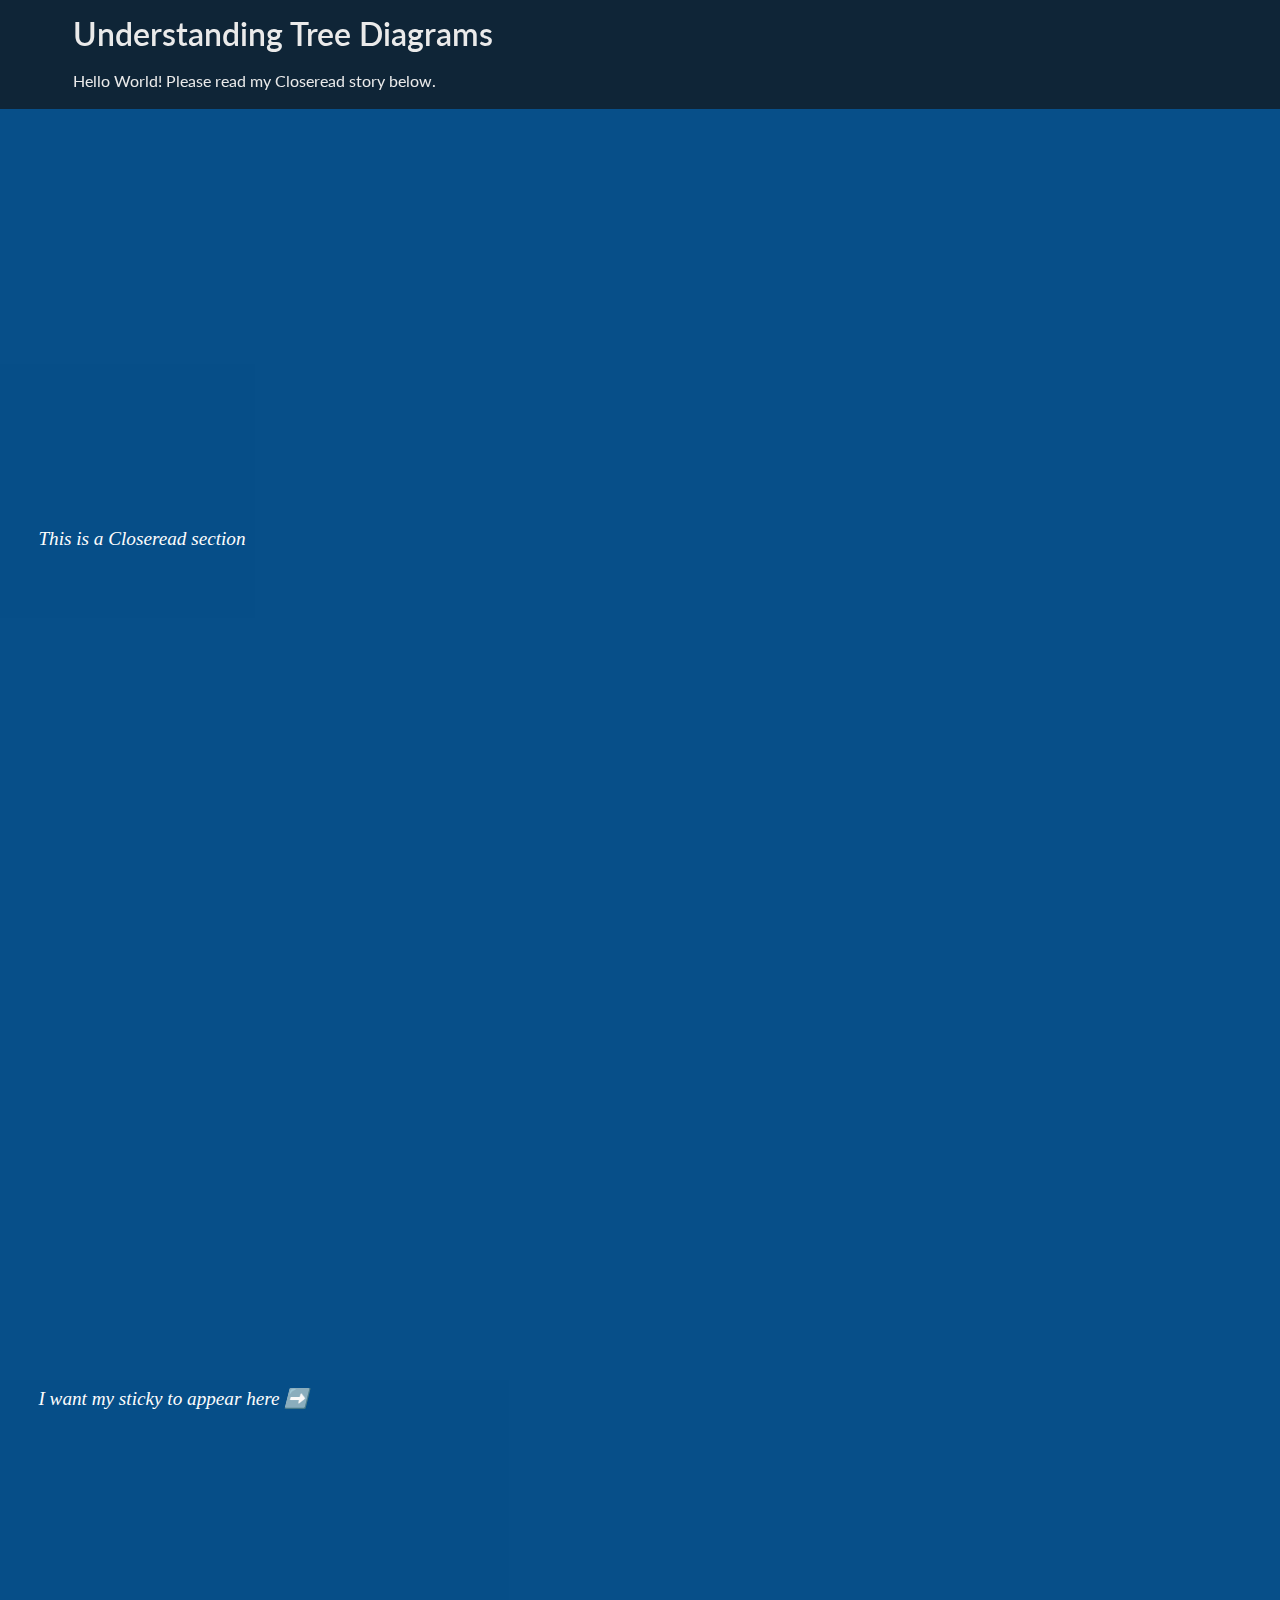
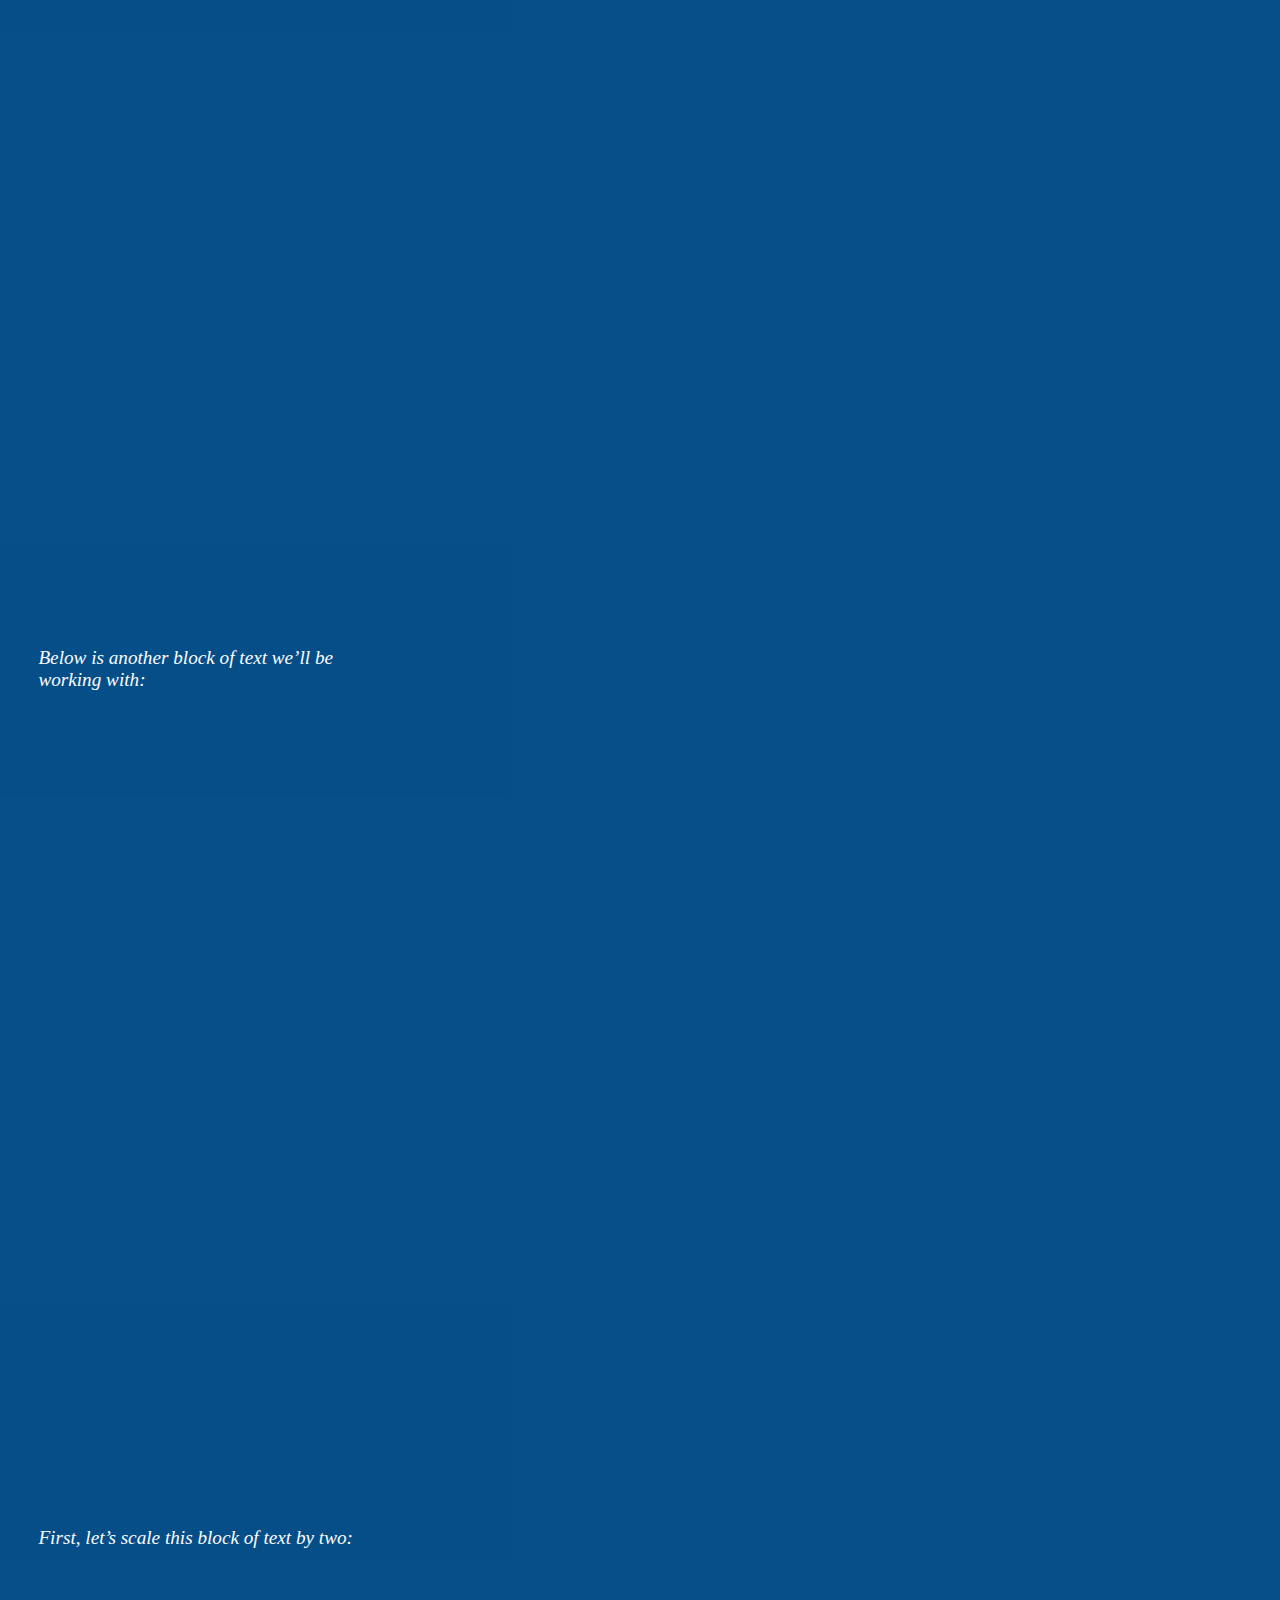
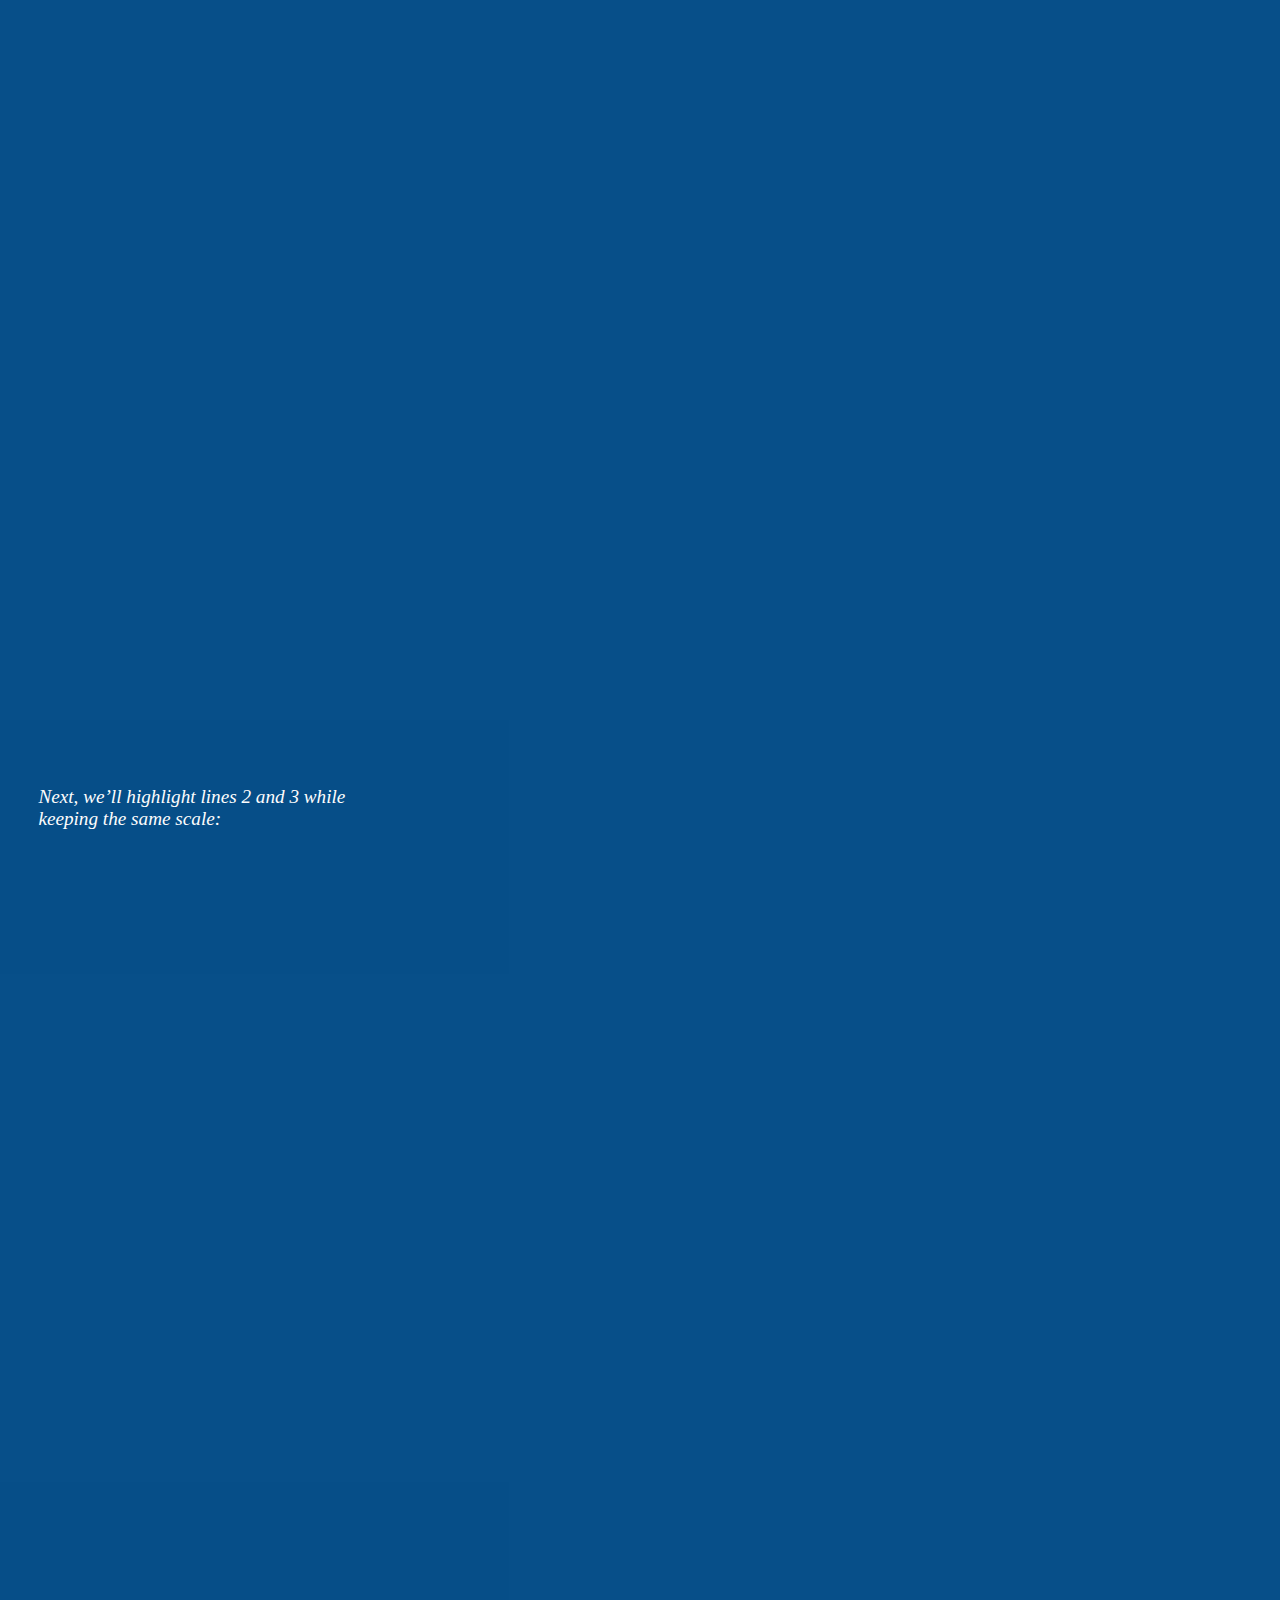
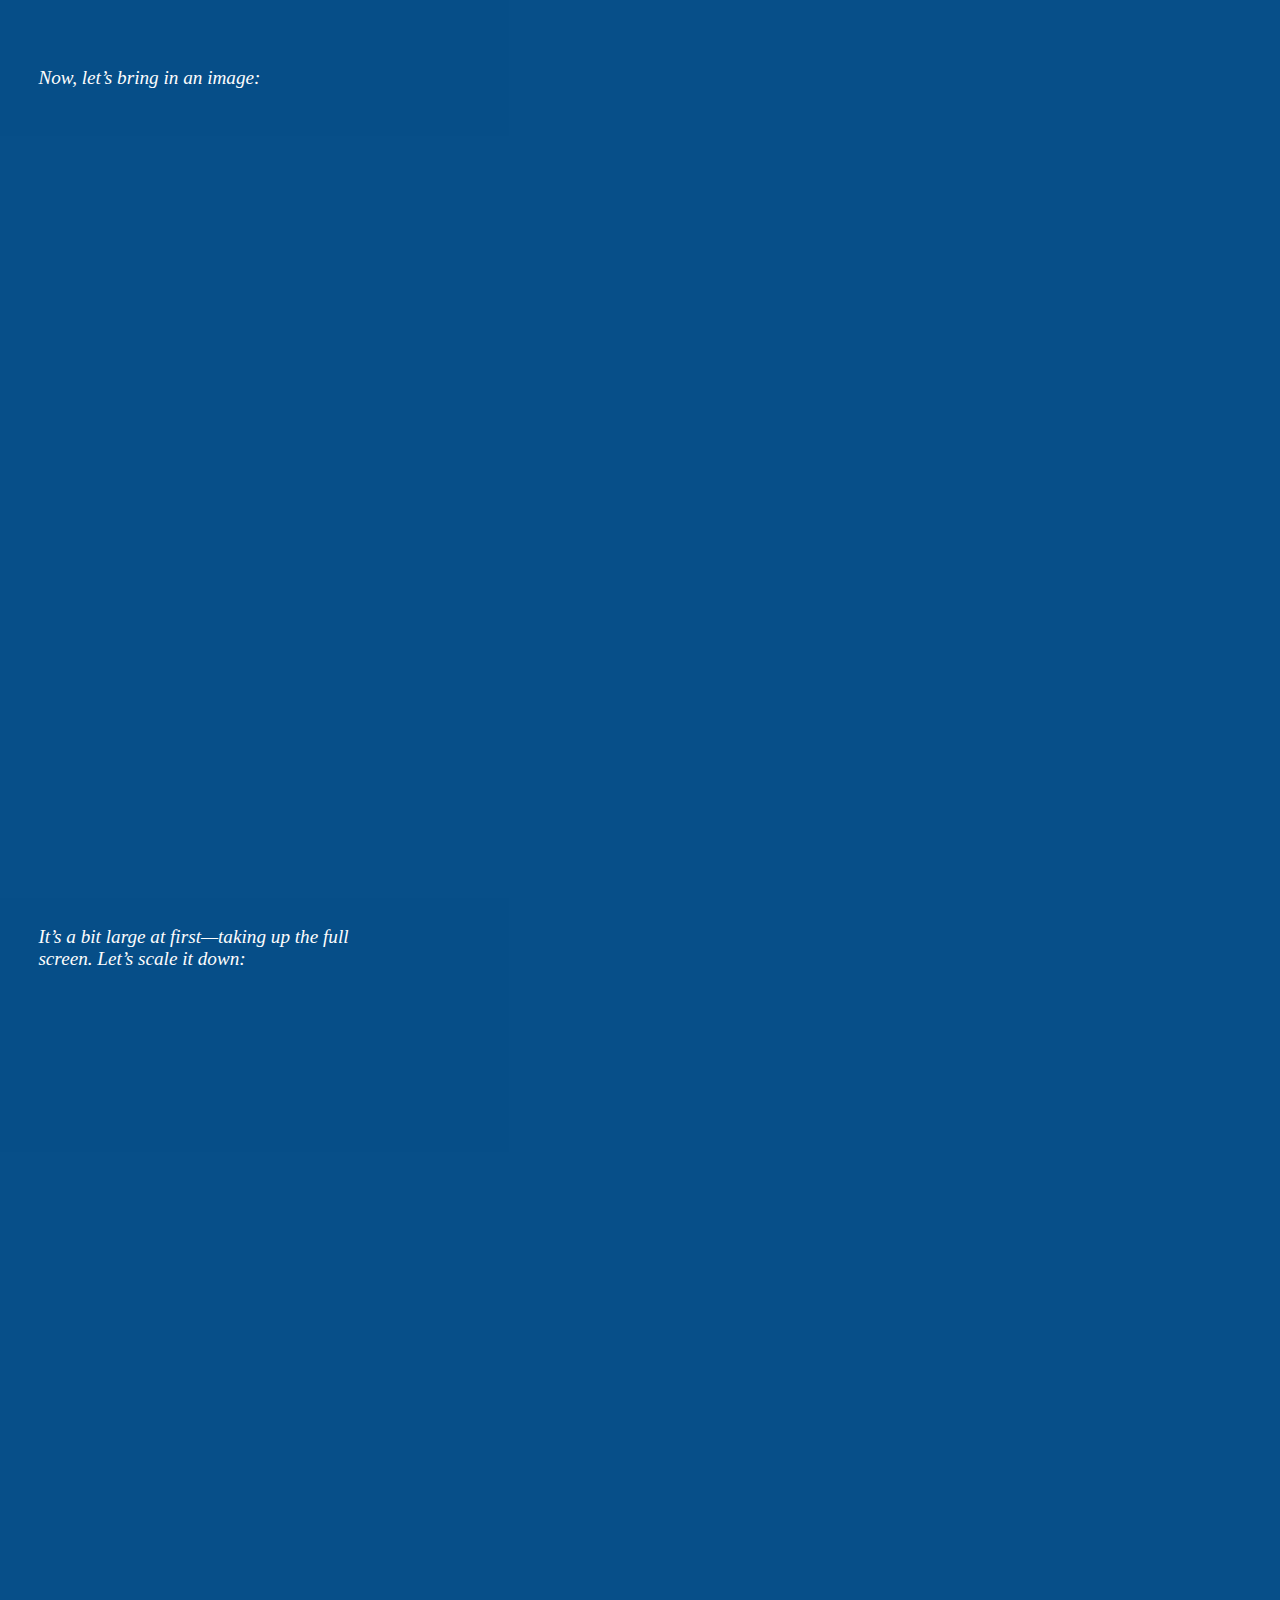
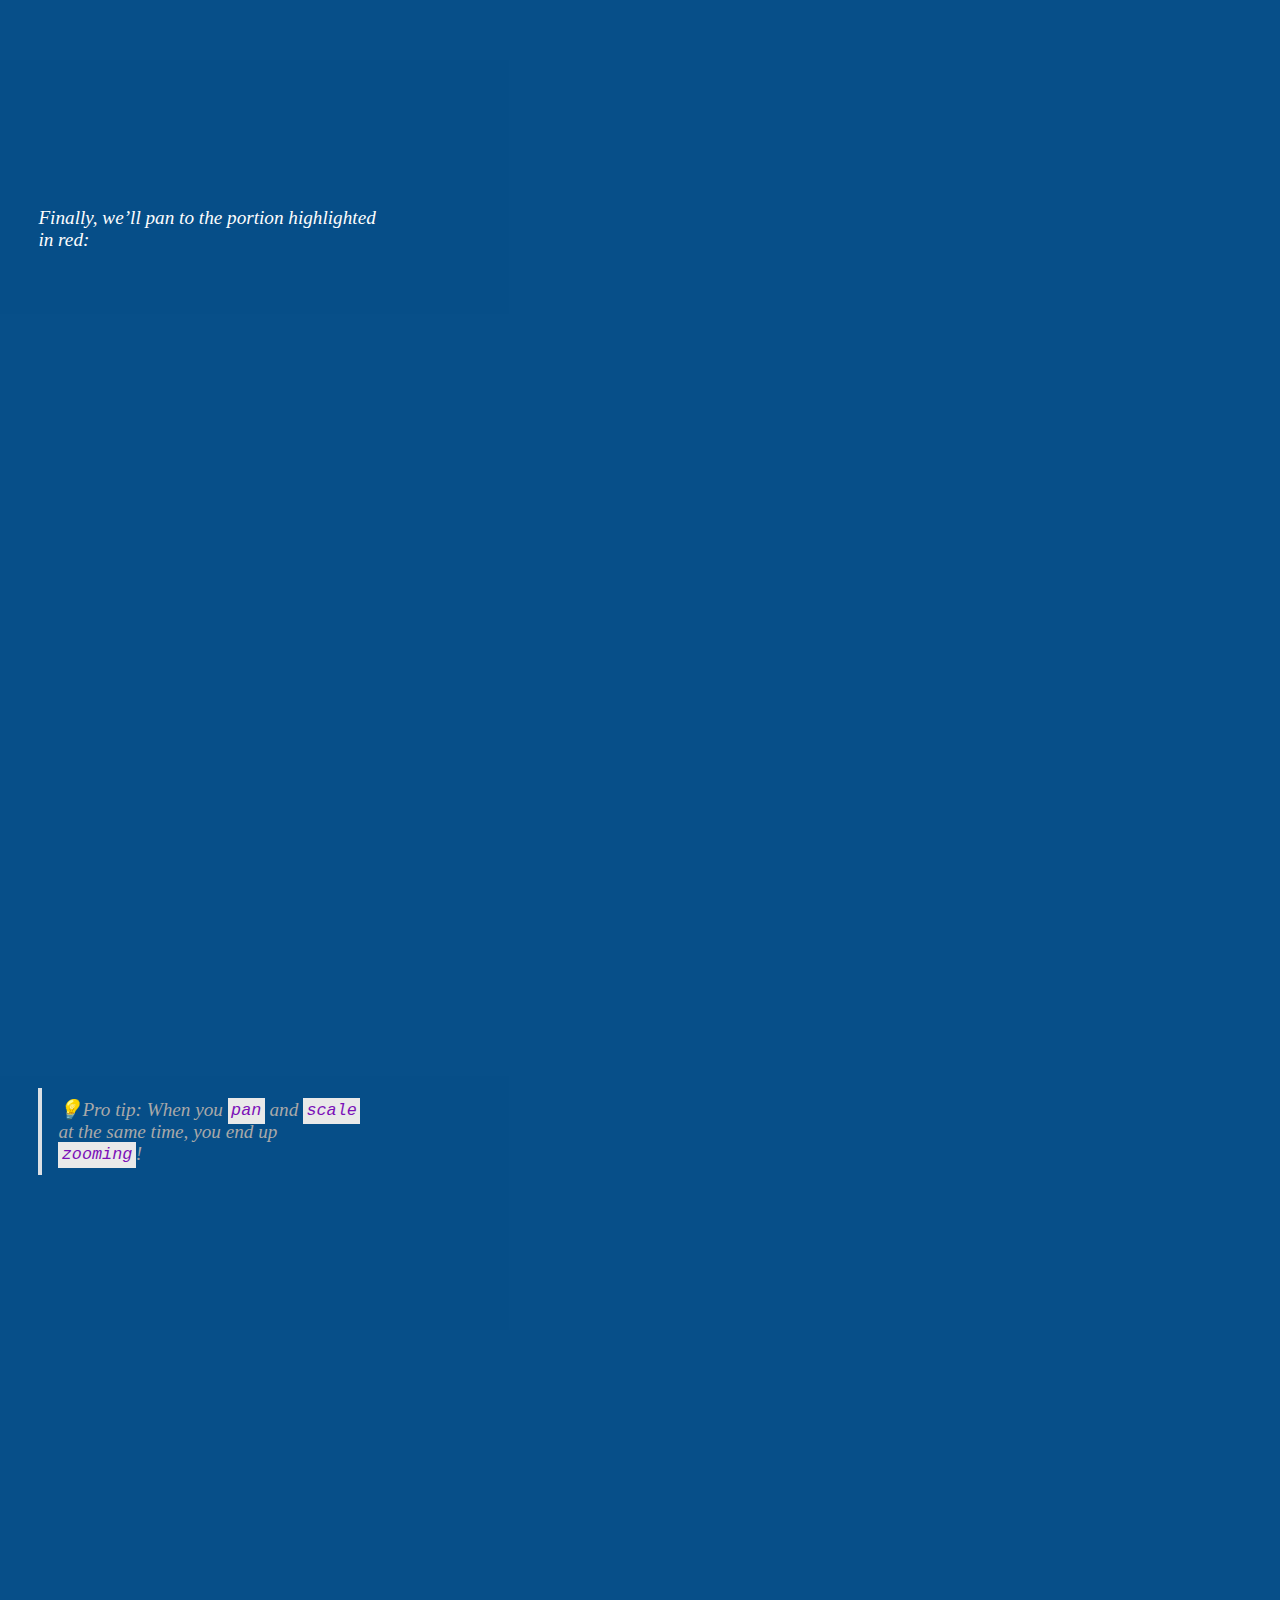
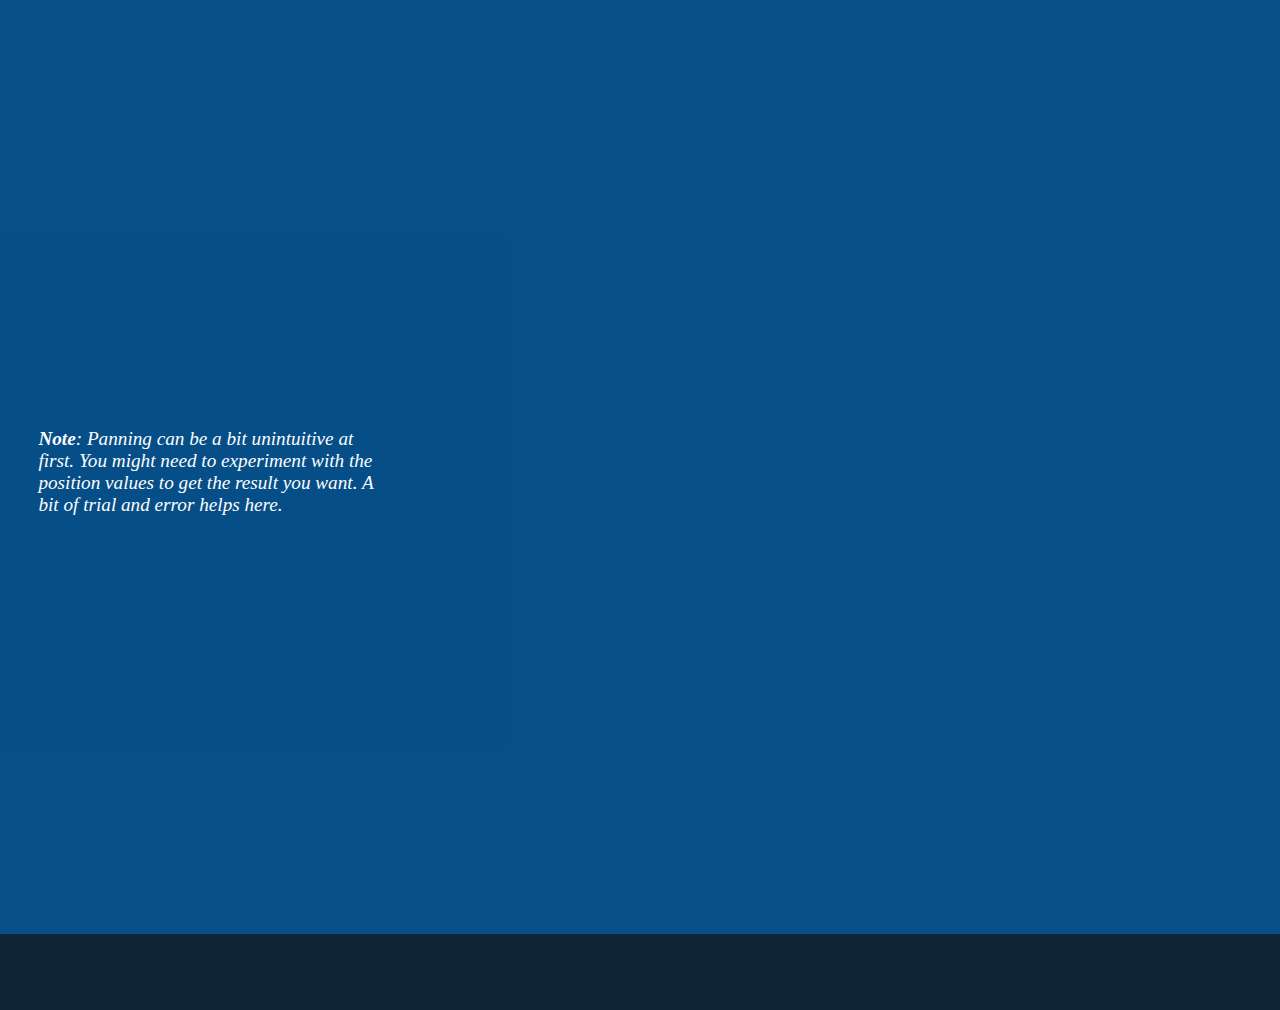
<file: project/index.html>
<!DOCTYPE html>
<html xmlns="http://www.w3.org/1999/xhtml" lang="en" xml:lang="en"><head>

<meta charset="utf-8">
<meta name="generator" content="quarto-1.7.22">

<meta name="viewport" content="width=device-width, initial-scale=1.0, user-scalable=yes">


<title>Understanding Tree Diagrams</title>
<style>
code{white-space: pre-wrap;}
span.smallcaps{font-variant: small-caps;}
div.columns{display: flex; gap: min(4vw, 1.5em);}
div.column{flex: auto; overflow-x: auto;}
div.hanging-indent{margin-left: 1.5em; text-indent: -1.5em;}
ul.task-list{list-style: none;}
ul.task-list li input[type="checkbox"] {
  width: 0.8em;
  margin: 0 0.8em 0.2em -1em; /* quarto-specific, see https://github.com/quarto-dev/quarto-cli/issues/4556 */ 
  vertical-align: middle;
}
</style>


<script src="index_files/libs/clipboard/clipboard.min.js"></script>
<script src="index_files/libs/quarto-html/quarto.js" type="module"></script>
<script src="index_files/libs/quarto-html/tabsets/tabsets.js" type="module"></script>
<script src="index_files/libs/quarto-html/popper.min.js"></script>
<script src="index_files/libs/quarto-html/tippy.umd.min.js"></script>
<script src="index_files/libs/quarto-html/anchor.min.js"></script>
<link href="index_files/libs/quarto-html/tippy.css" rel="stylesheet">
<link href="index_files/libs/quarto-html/quarto-syntax-highlighting-dark-a5cd134f9b40a21b85be3e62cd27a8fe.css" rel="stylesheet" id="quarto-text-highlighting-styles">
<script src="index_files/libs/bootstrap/bootstrap.min.js"></script>
<link href="index_files/libs/bootstrap/bootstrap-icons.css" rel="stylesheet">
<link href="index_files/libs/bootstrap/bootstrap-f5a0b463f19f7363a056390a4f27c051.min.css" rel="stylesheet" append-hash="true" id="quarto-bootstrap" data-mode="dark">
<script src="index_files/libs/quarto-contrib/intersection-observer-polyfill-1.0.0/intersection-observer.js"></script>
<script src="index_files/libs/quarto-contrib/scrollama-3.2.0/scrollama.min.js"></script>
<script src="index_files/libs/quarto-contrib/closeread-0.1.0/closeread.js"></script>
<meta cr-debug-mode="false">
<meta cr-remove-header-space="false">


<link rel="stylesheet" href="_extensions/qmd-lab/closeread/closeread.css">
<link rel="stylesheet" href="style.css">
</head>

<body class="quarto-light">

<div id="quarto-content" class="page-columns page-rows-contents page-layout-full">

<main class="content column-page" id="quarto-document-content">
      <!-- user-provided yaml closeread style options -->
      <style>
        :root {
          --cr-narrative-overlay-max-width: 60%;
--cr-narrative-border-radius: 5px;
--cr-narrative-text-color-overlay: #08508a;
--cr-section-background-color: #08508a;
--cr-narrative-background-color-overlay: #08508a;
        }
      </style>
    

<header id="title-block-header" class="quarto-title-block default">
<div class="quarto-title">
<h1 class="title">Understanding Tree Diagrams</h1>
</div>



<div class="quarto-title-meta column-page">

    
  
    
  </div>
  


</header>


<p>Hello World! Please read my Closeread story below.</p>
<div class="cr-section cr-column-screen sidebar-left">
<div class="narrative-col">
<div class="trigger">
<div class="narrative">
<p>This is a Closeread section</p>
</div>
</div>
<div class="trigger new-trigger" data-focus-on="cr-identifier">
<div class="narrative">
<p>I want my sticky to appear here ➡️</p>
</div>
</div>
<div class="trigger new-trigger" data-focus-on="cr-highlighted">
<div class="narrative">
<p>Below is another block of text we’ll be working with: <!-- @cr-highlighted refers to a block of text defined below with the identifier 'cr-highlighted'. --></p>
</div>
</div>
<div class="trigger new-trigger" data-focus-on="cr-highlighted" data-scale-by="2">
<div class="narrative">
<p>First, let’s scale this block of text by two: </p>
</div>
</div>
<div class="trigger new-trigger" data-focus-on="cr-highlighted" data-highlight="2-3" data-scale-by="2">
<div class="narrative">
<p>Next, we’ll highlight lines 2 and 3 while keeping the same scale: </p>
</div>
</div>
<div class="trigger new-trigger" data-focus-on="cr-image">
<div class="narrative">
<p>Now, let’s bring in an image: </p>
</div>
</div>
<div class="trigger new-trigger" data-focus-on="cr-image" data-scale-by="0.5">
<div class="narrative">
<p>It’s a bit large at first—taking up the full screen. Let’s scale it down: </p>
</div>
</div>
<div class="trigger new-trigger" data-focus-on="cr-image2" data-pan-to="-75%,75%" data-scale-by="1.5">
<div class="narrative">
<p>Finally, we’ll pan to the portion highlighted in red: </p>
</div>
</div>
<div class="trigger">
<div class="narrative">
<blockquote class="blockquote">
<p>💡Pro tip: When you <code>pan</code> and <code>scale</code> at the same time, you end up <code>zooming</code>!</p>
</blockquote>
</div>
</div>
<div class="trigger">
<div class="narrative">
<p><strong>Note</strong>: Panning can be a bit unintuitive at first. You might need to experiment with the position values to get the result you want. A bit of trial and error helps here.</p>
</div>
</div>
</div>
<div class="sticky-col">
<div class="sticky-col-stack">
<div id="cr-identifier" class="sticky">
<p>This block of text is a sticky within the Closeread section!</p>
</div>
<div id="cr-highlighted" class="sticky">
<div class="line-block"><span id="lb1-1">1️⃣ This is the first line.</span><br>
<span id="lb1-2">2️⃣ But this second line.</span><br>
<span id="lb1-3">3️⃣ This is the third line.</span><br>
<span id="lb1-4">4️⃣ And this is the fourth line.</span></div>
</div>
<div id="cr-image" class="sticky">
<p><img src="images/grid.jpg" class="img-fluid"></p>
</div>
<div id="cr-image2" class="sticky">
<p><img src="images/grid-highlighted.jpg" class="img-fluid"></p>
</div>
</div>
</div>
</div>

</main>
<!-- /main column -->
<script id="quarto-html-after-body" type="application/javascript">
  window.document.addEventListener("DOMContentLoaded", function (event) {
    const icon = "";
    const anchorJS = new window.AnchorJS();
    anchorJS.options = {
      placement: 'right',
      icon: icon
    };
    anchorJS.add('.anchored');
    const isCodeAnnotation = (el) => {
      for (const clz of el.classList) {
        if (clz.startsWith('code-annotation-')) {                     
          return true;
        }
      }
      return false;
    }
    const onCopySuccess = function(e) {
      // button target
      const button = e.trigger;
      // don't keep focus
      button.blur();
      // flash "checked"
      button.classList.add('code-copy-button-checked');
      var currentTitle = button.getAttribute("title");
      button.setAttribute("title", "Copied!");
      let tooltip;
      if (window.bootstrap) {
        button.setAttribute("data-bs-toggle", "tooltip");
        button.setAttribute("data-bs-placement", "left");
        button.setAttribute("data-bs-title", "Copied!");
        tooltip = new bootstrap.Tooltip(button, 
          { trigger: "manual", 
            customClass: "code-copy-button-tooltip",
            offset: [0, -8]});
        tooltip.show();    
      }
      setTimeout(function() {
        if (tooltip) {
          tooltip.hide();
          button.removeAttribute("data-bs-title");
          button.removeAttribute("data-bs-toggle");
          button.removeAttribute("data-bs-placement");
        }
        button.setAttribute("title", currentTitle);
        button.classList.remove('code-copy-button-checked');
      }, 1000);
      // clear code selection
      e.clearSelection();
    }
    const getTextToCopy = function(trigger) {
        const codeEl = trigger.previousElementSibling.cloneNode(true);
        for (const childEl of codeEl.children) {
          if (isCodeAnnotation(childEl)) {
            childEl.remove();
          }
        }
        return codeEl.innerText;
    }
    const clipboard = new window.ClipboardJS('.code-copy-button:not([data-in-quarto-modal])', {
      text: getTextToCopy
    });
    clipboard.on('success', onCopySuccess);
    if (window.document.getElementById('quarto-embedded-source-code-modal')) {
      const clipboardModal = new window.ClipboardJS('.code-copy-button[data-in-quarto-modal]', {
        text: getTextToCopy,
        container: window.document.getElementById('quarto-embedded-source-code-modal')
      });
      clipboardModal.on('success', onCopySuccess);
    }
      var localhostRegex = new RegExp(/^(?:http|https):\/\/localhost\:?[0-9]*\//);
      var mailtoRegex = new RegExp(/^mailto:/);
        var filterRegex = new RegExp('/' + window.location.host + '/');
      var isInternal = (href) => {
          return filterRegex.test(href) || localhostRegex.test(href) || mailtoRegex.test(href);
      }
      // Inspect non-navigation links and adorn them if external
     var links = window.document.querySelectorAll('a[href]:not(.nav-link):not(.navbar-brand):not(.toc-action):not(.sidebar-link):not(.sidebar-item-toggle):not(.pagination-link):not(.no-external):not([aria-hidden]):not(.dropdown-item):not(.quarto-navigation-tool):not(.about-link)');
      for (var i=0; i<links.length; i++) {
        const link = links[i];
        if (!isInternal(link.href)) {
          // undo the damage that might have been done by quarto-nav.js in the case of
          // links that we want to consider external
          if (link.dataset.originalHref !== undefined) {
            link.href = link.dataset.originalHref;
          }
        }
      }
    function tippyHover(el, contentFn, onTriggerFn, onUntriggerFn) {
      const config = {
        allowHTML: true,
        maxWidth: 500,
        delay: 100,
        arrow: false,
        appendTo: function(el) {
            return el.parentElement;
        },
        interactive: true,
        interactiveBorder: 10,
        theme: 'quarto',
        placement: 'bottom-start',
      };
      if (contentFn) {
        config.content = contentFn;
      }
      if (onTriggerFn) {
        config.onTrigger = onTriggerFn;
      }
      if (onUntriggerFn) {
        config.onUntrigger = onUntriggerFn;
      }
      window.tippy(el, config); 
    }
    const noterefs = window.document.querySelectorAll('a[role="doc-noteref"]');
    for (var i=0; i<noterefs.length; i++) {
      const ref = noterefs[i];
      tippyHover(ref, function() {
        // use id or data attribute instead here
        let href = ref.getAttribute('data-footnote-href') || ref.getAttribute('href');
        try { href = new URL(href).hash; } catch {}
        const id = href.replace(/^#\/?/, "");
        const note = window.document.getElementById(id);
        if (note) {
          return note.innerHTML;
        } else {
          return "";
        }
      });
    }
    const xrefs = window.document.querySelectorAll('a.quarto-xref');
    const processXRef = (id, note) => {
      // Strip column container classes
      const stripColumnClz = (el) => {
        el.classList.remove("page-full", "page-columns");
        if (el.children) {
          for (const child of el.children) {
            stripColumnClz(child);
          }
        }
      }
      stripColumnClz(note)
      if (id === null || id.startsWith('sec-')) {
        // Special case sections, only their first couple elements
        const container = document.createElement("div");
        if (note.children && note.children.length > 2) {
          container.appendChild(note.children[0].cloneNode(true));
          for (let i = 1; i < note.children.length; i++) {
            const child = note.children[i];
            if (child.tagName === "P" && child.innerText === "") {
              continue;
            } else {
              container.appendChild(child.cloneNode(true));
              break;
            }
          }
          if (window.Quarto?.typesetMath) {
            window.Quarto.typesetMath(container);
          }
          return container.innerHTML
        } else {
          if (window.Quarto?.typesetMath) {
            window.Quarto.typesetMath(note);
          }
          return note.innerHTML;
        }
      } else {
        // Remove any anchor links if they are present
        const anchorLink = note.querySelector('a.anchorjs-link');
        if (anchorLink) {
          anchorLink.remove();
        }
        if (window.Quarto?.typesetMath) {
          window.Quarto.typesetMath(note);
        }
        if (note.classList.contains("callout")) {
          return note.outerHTML;
        } else {
          return note.innerHTML;
        }
      }
    }
    for (var i=0; i<xrefs.length; i++) {
      const xref = xrefs[i];
      tippyHover(xref, undefined, function(instance) {
        instance.disable();
        let url = xref.getAttribute('href');
        let hash = undefined; 
        if (url.startsWith('#')) {
          hash = url;
        } else {
          try { hash = new URL(url).hash; } catch {}
        }
        if (hash) {
          const id = hash.replace(/^#\/?/, "");
          const note = window.document.getElementById(id);
          if (note !== null) {
            try {
              const html = processXRef(id, note.cloneNode(true));
              instance.setContent(html);
            } finally {
              instance.enable();
              instance.show();
            }
          } else {
            // See if we can fetch this
            fetch(url.split('#')[0])
            .then(res => res.text())
            .then(html => {
              const parser = new DOMParser();
              const htmlDoc = parser.parseFromString(html, "text/html");
              const note = htmlDoc.getElementById(id);
              if (note !== null) {
                const html = processXRef(id, note);
                instance.setContent(html);
              } 
            }).finally(() => {
              instance.enable();
              instance.show();
            });
          }
        } else {
          // See if we can fetch a full url (with no hash to target)
          // This is a special case and we should probably do some content thinning / targeting
          fetch(url)
          .then(res => res.text())
          .then(html => {
            const parser = new DOMParser();
            const htmlDoc = parser.parseFromString(html, "text/html");
            const note = htmlDoc.querySelector('main.content');
            if (note !== null) {
              // This should only happen for chapter cross references
              // (since there is no id in the URL)
              // remove the first header
              if (note.children.length > 0 && note.children[0].tagName === "HEADER") {
                note.children[0].remove();
              }
              const html = processXRef(null, note);
              instance.setContent(html);
            } 
          }).finally(() => {
            instance.enable();
            instance.show();
          });
        }
      }, function(instance) {
      });
    }
        let selectedAnnoteEl;
        const selectorForAnnotation = ( cell, annotation) => {
          let cellAttr = 'data-code-cell="' + cell + '"';
          let lineAttr = 'data-code-annotation="' +  annotation + '"';
          const selector = 'span[' + cellAttr + '][' + lineAttr + ']';
          return selector;
        }
        const selectCodeLines = (annoteEl) => {
          const doc = window.document;
          const targetCell = annoteEl.getAttribute("data-target-cell");
          const targetAnnotation = annoteEl.getAttribute("data-target-annotation");
          const annoteSpan = window.document.querySelector(selectorForAnnotation(targetCell, targetAnnotation));
          const lines = annoteSpan.getAttribute("data-code-lines").split(",");
          const lineIds = lines.map((line) => {
            return targetCell + "-" + line;
          })
          let top = null;
          let height = null;
          let parent = null;
          if (lineIds.length > 0) {
              //compute the position of the single el (top and bottom and make a div)
              const el = window.document.getElementById(lineIds[0]);
              top = el.offsetTop;
              height = el.offsetHeight;
              parent = el.parentElement.parentElement;
            if (lineIds.length > 1) {
              const lastEl = window.document.getElementById(lineIds[lineIds.length - 1]);
              const bottom = lastEl.offsetTop + lastEl.offsetHeight;
              height = bottom - top;
            }
            if (top !== null && height !== null && parent !== null) {
              // cook up a div (if necessary) and position it 
              let div = window.document.getElementById("code-annotation-line-highlight");
              if (div === null) {
                div = window.document.createElement("div");
                div.setAttribute("id", "code-annotation-line-highlight");
                div.style.position = 'absolute';
                parent.appendChild(div);
              }
              div.style.top = top - 2 + "px";
              div.style.height = height + 4 + "px";
              div.style.left = 0;
              let gutterDiv = window.document.getElementById("code-annotation-line-highlight-gutter");
              if (gutterDiv === null) {
                gutterDiv = window.document.createElement("div");
                gutterDiv.setAttribute("id", "code-annotation-line-highlight-gutter");
                gutterDiv.style.position = 'absolute';
                const codeCell = window.document.getElementById(targetCell);
                const gutter = codeCell.querySelector('.code-annotation-gutter');
                gutter.appendChild(gutterDiv);
              }
              gutterDiv.style.top = top - 2 + "px";
              gutterDiv.style.height = height + 4 + "px";
            }
            selectedAnnoteEl = annoteEl;
          }
        };
        const unselectCodeLines = () => {
          const elementsIds = ["code-annotation-line-highlight", "code-annotation-line-highlight-gutter"];
          elementsIds.forEach((elId) => {
            const div = window.document.getElementById(elId);
            if (div) {
              div.remove();
            }
          });
          selectedAnnoteEl = undefined;
        };
          // Handle positioning of the toggle
      window.addEventListener(
        "resize",
        throttle(() => {
          elRect = undefined;
          if (selectedAnnoteEl) {
            selectCodeLines(selectedAnnoteEl);
          }
        }, 10)
      );
      function throttle(fn, ms) {
      let throttle = false;
      let timer;
        return (...args) => {
          if(!throttle) { // first call gets through
              fn.apply(this, args);
              throttle = true;
          } else { // all the others get throttled
              if(timer) clearTimeout(timer); // cancel #2
              timer = setTimeout(() => {
                fn.apply(this, args);
                timer = throttle = false;
              }, ms);
          }
        };
      }
        // Attach click handler to the DT
        const annoteDls = window.document.querySelectorAll('dt[data-target-cell]');
        for (const annoteDlNode of annoteDls) {
          annoteDlNode.addEventListener('click', (event) => {
            const clickedEl = event.target;
            if (clickedEl !== selectedAnnoteEl) {
              unselectCodeLines();
              const activeEl = window.document.querySelector('dt[data-target-cell].code-annotation-active');
              if (activeEl) {
                activeEl.classList.remove('code-annotation-active');
              }
              selectCodeLines(clickedEl);
              clickedEl.classList.add('code-annotation-active');
            } else {
              // Unselect the line
              unselectCodeLines();
              clickedEl.classList.remove('code-annotation-active');
            }
          });
        }
    const findCites = (el) => {
      const parentEl = el.parentElement;
      if (parentEl) {
        const cites = parentEl.dataset.cites;
        if (cites) {
          return {
            el,
            cites: cites.split(' ')
          };
        } else {
          return findCites(el.parentElement)
        }
      } else {
        return undefined;
      }
    };
    var bibliorefs = window.document.querySelectorAll('a[role="doc-biblioref"]');
    for (var i=0; i<bibliorefs.length; i++) {
      const ref = bibliorefs[i];
      const citeInfo = findCites(ref);
      if (citeInfo) {
        tippyHover(citeInfo.el, function() {
          var popup = window.document.createElement('div');
          citeInfo.cites.forEach(function(cite) {
            var citeDiv = window.document.createElement('div');
            citeDiv.classList.add('hanging-indent');
            citeDiv.classList.add('csl-entry');
            var biblioDiv = window.document.getElementById('ref-' + cite);
            if (biblioDiv) {
              citeDiv.innerHTML = biblioDiv.innerHTML;
            }
            popup.appendChild(citeDiv);
          });
          return popup.innerHTML;
        });
      }
    }
  });
  </script>
</div> <!-- /content -->




</body></html>
</file>
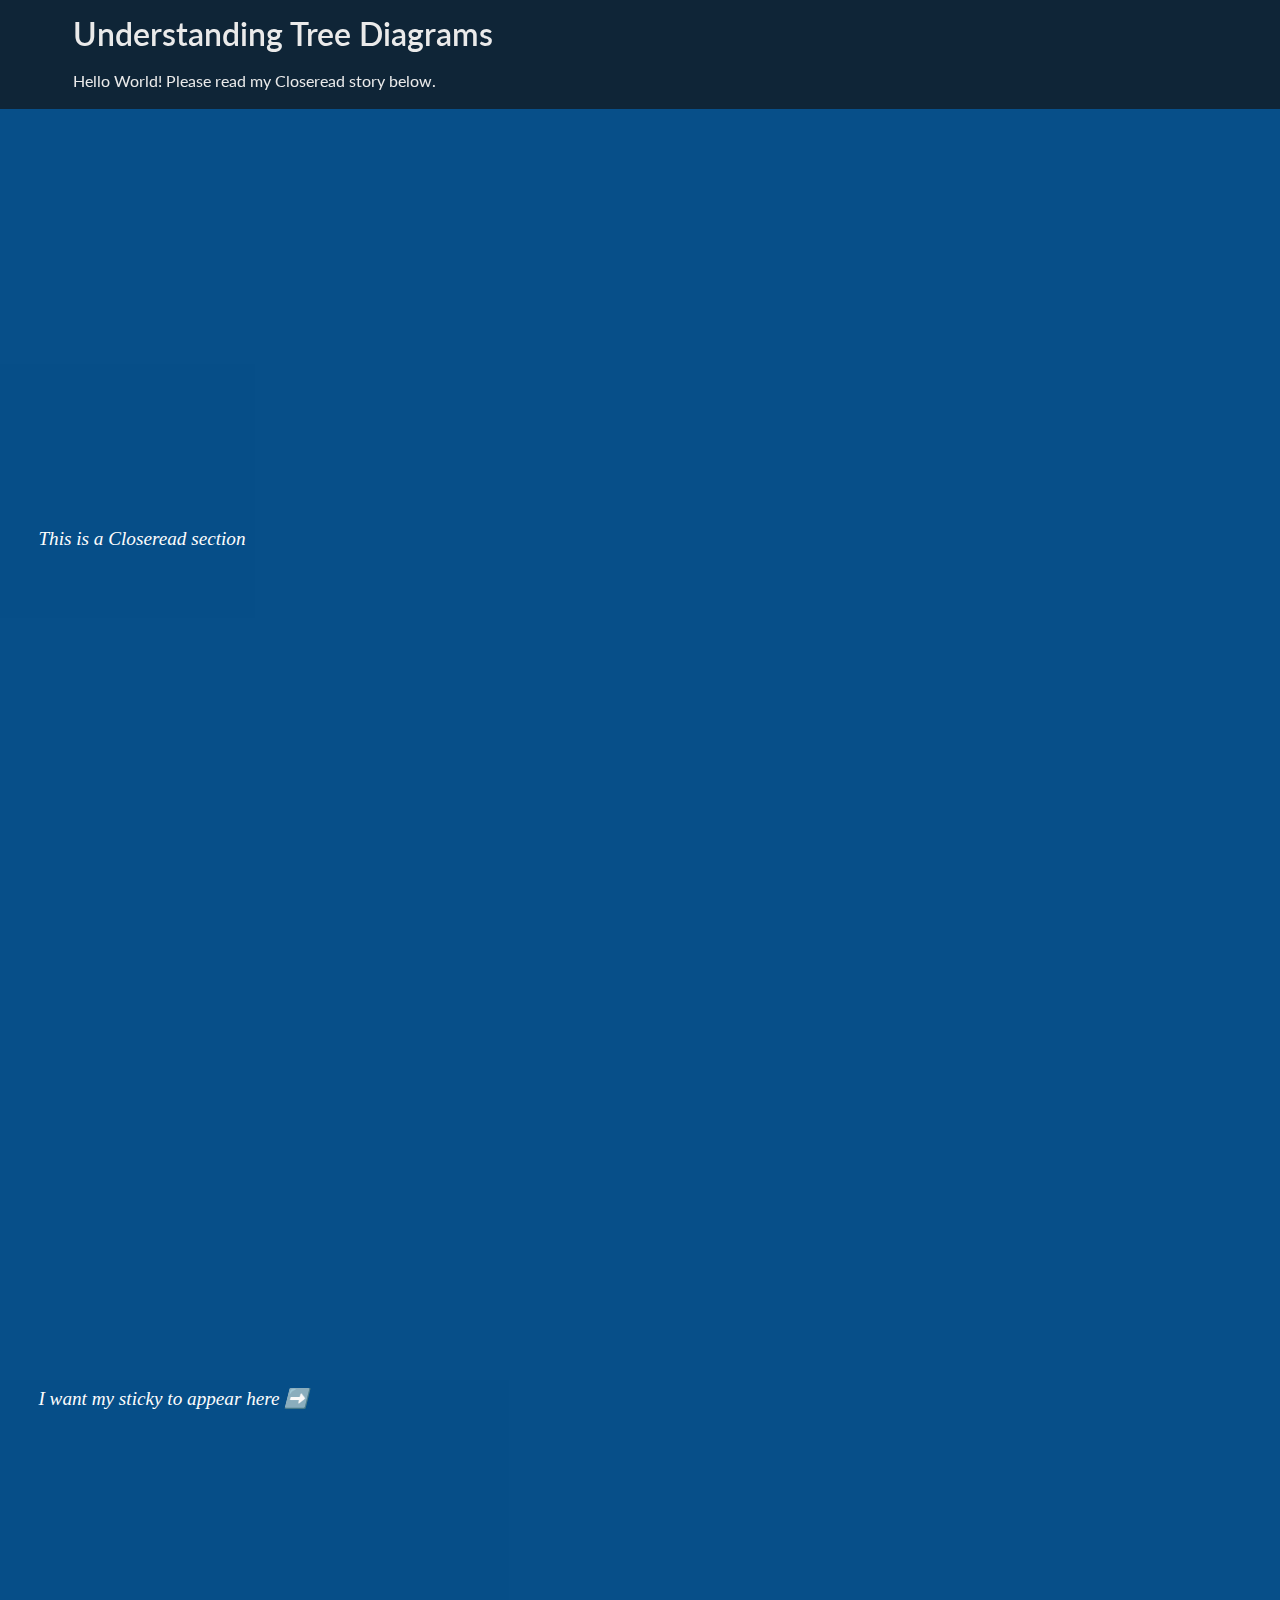
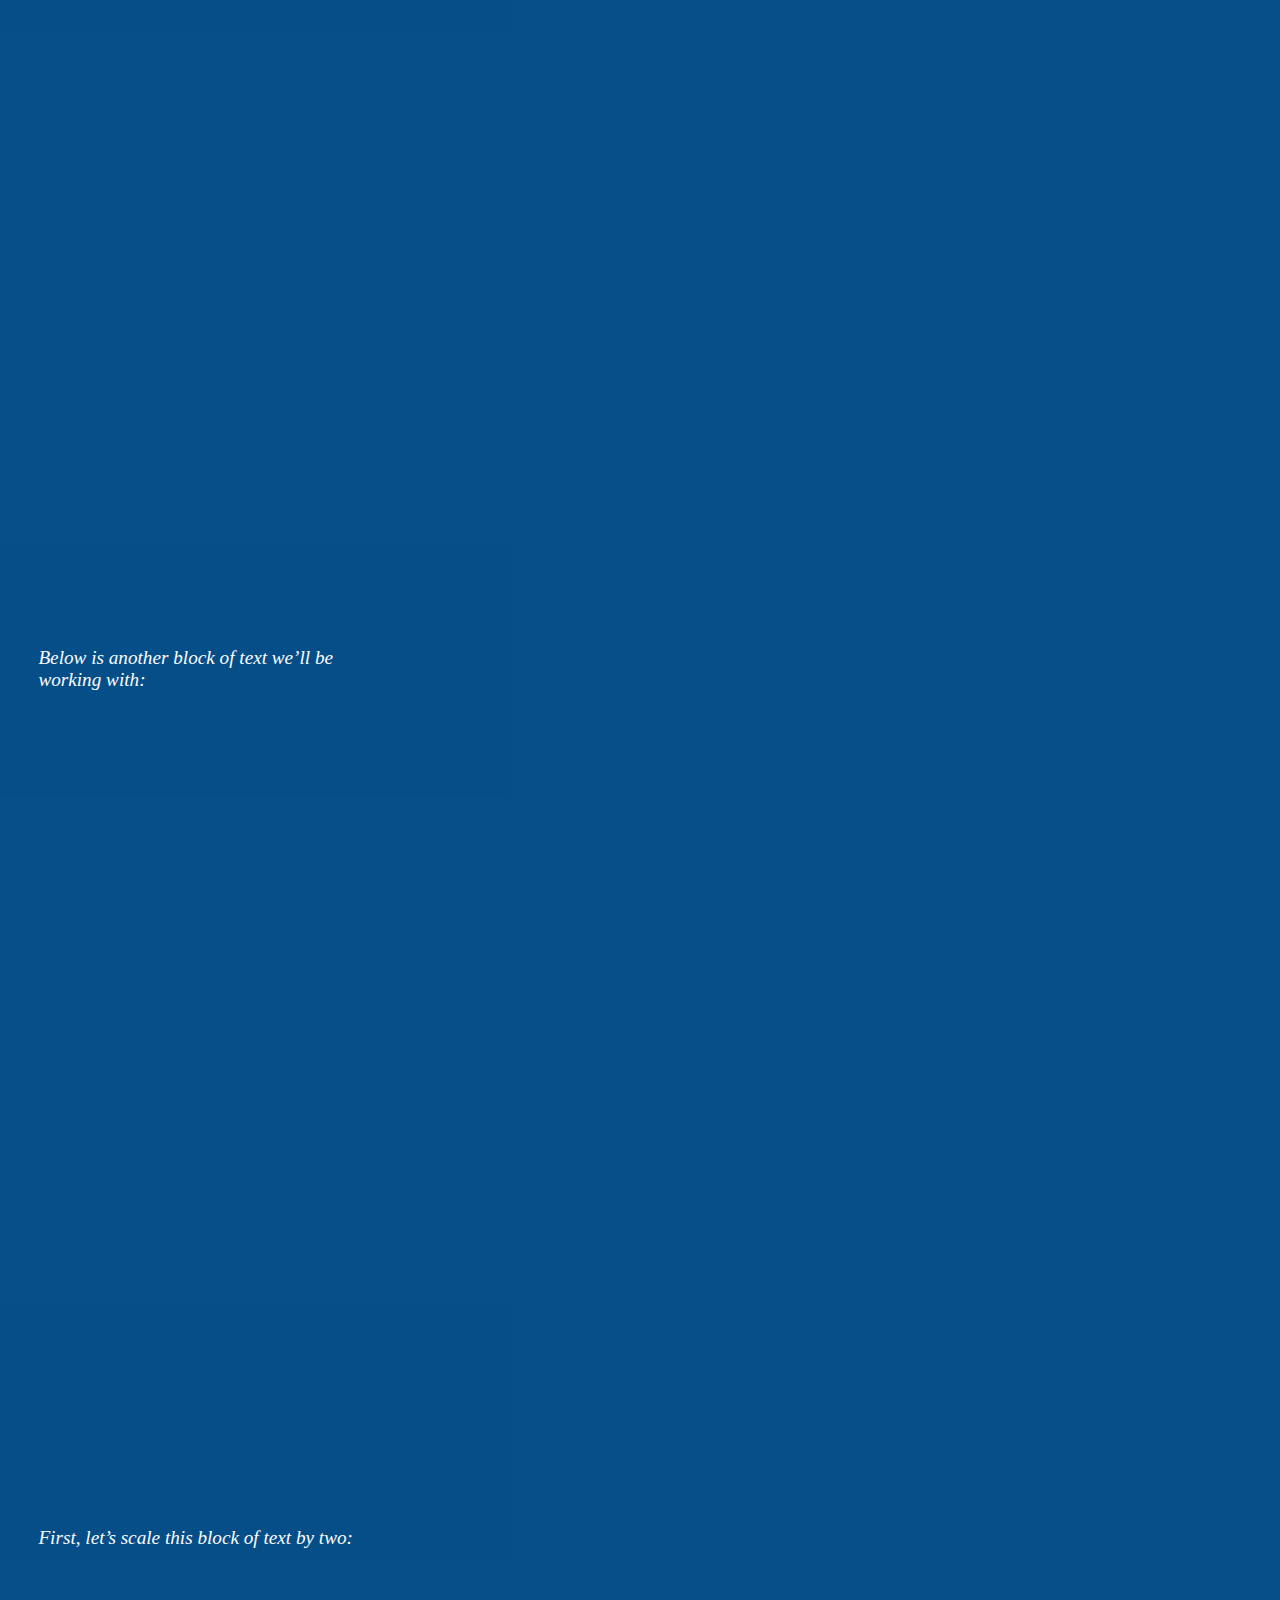
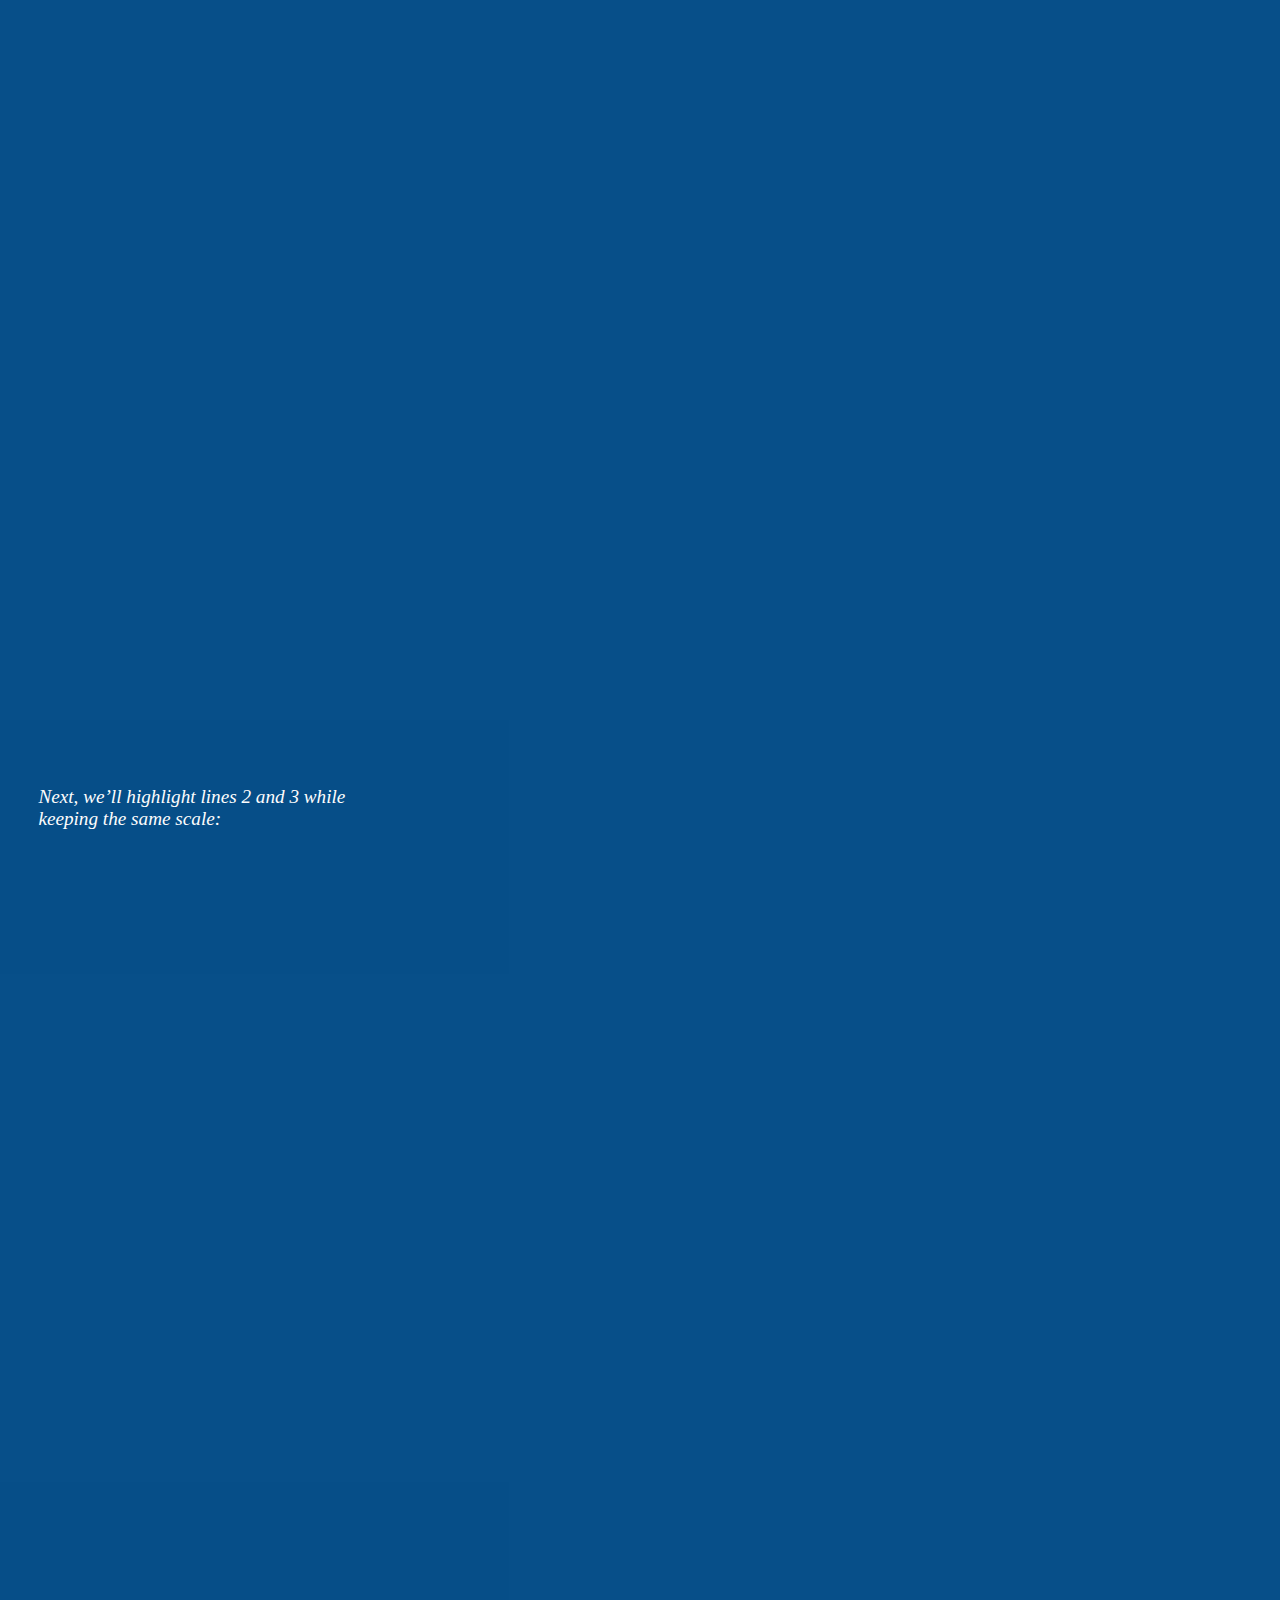
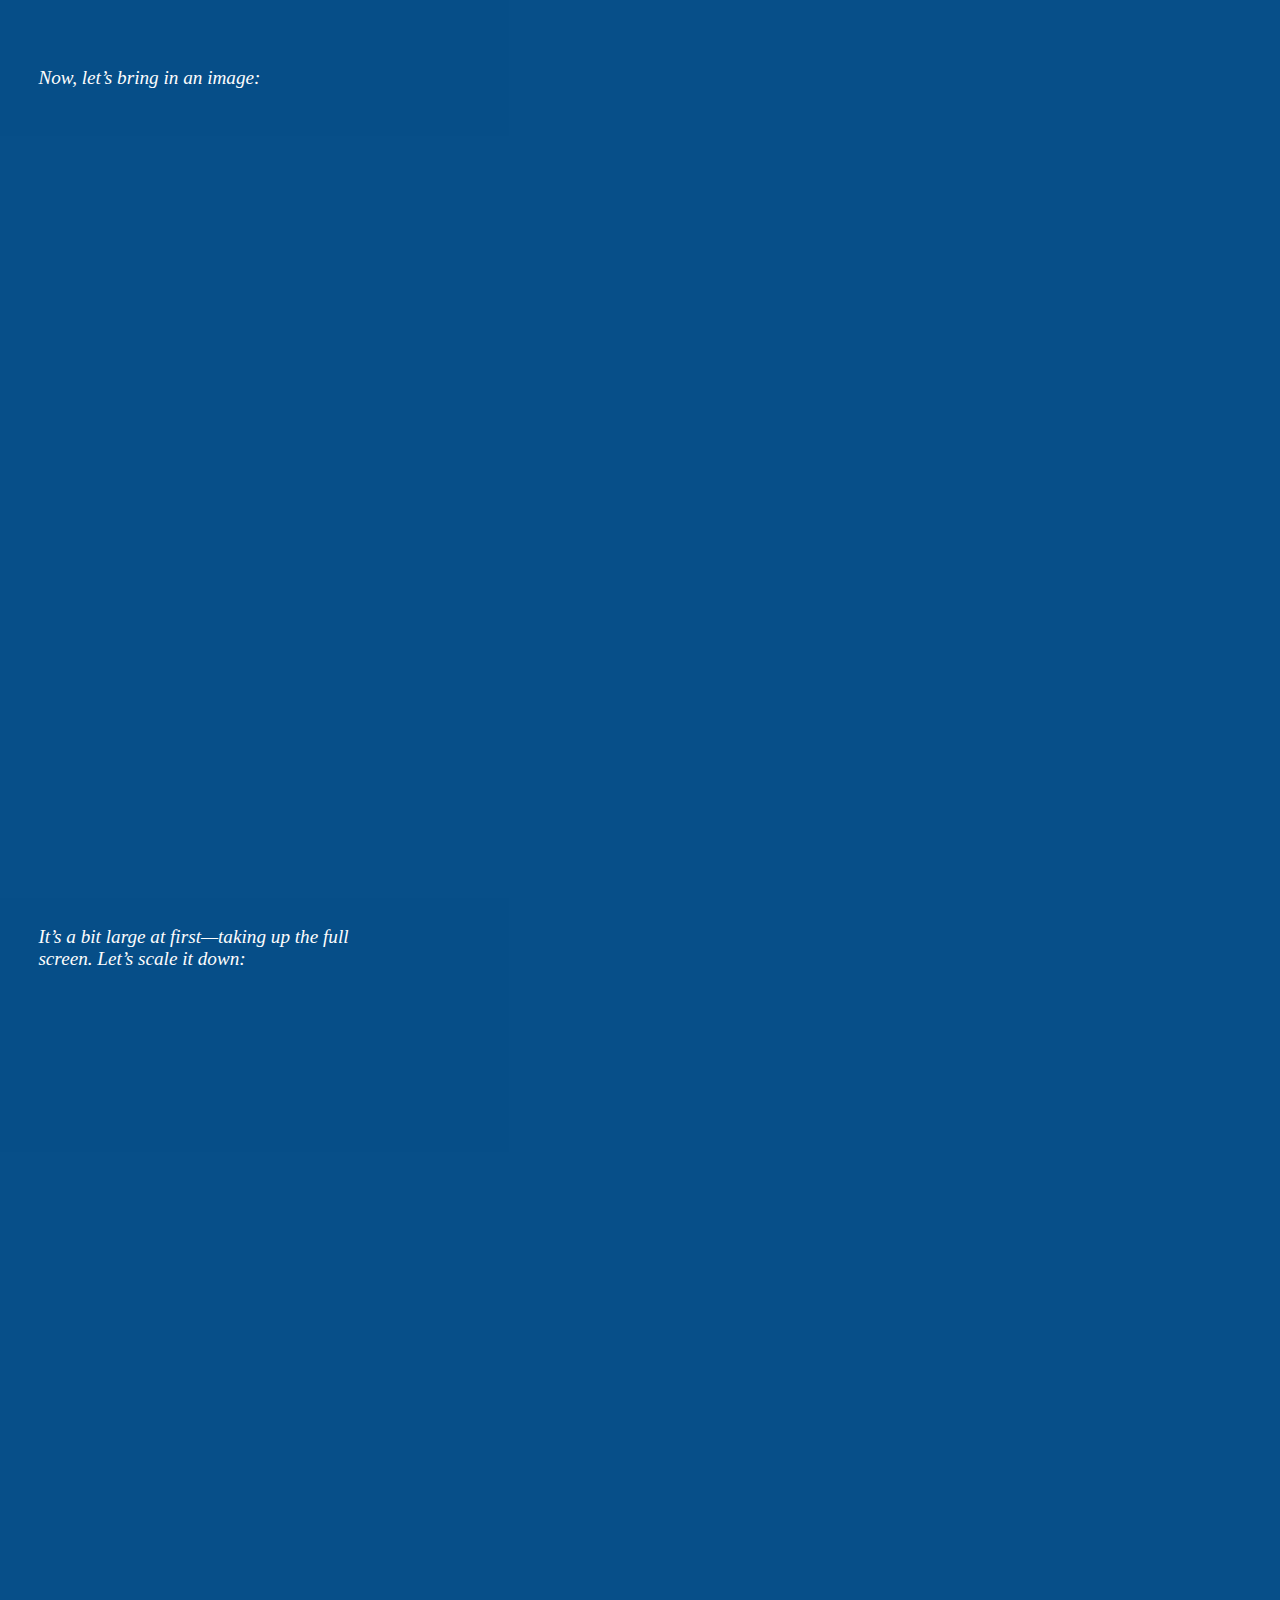
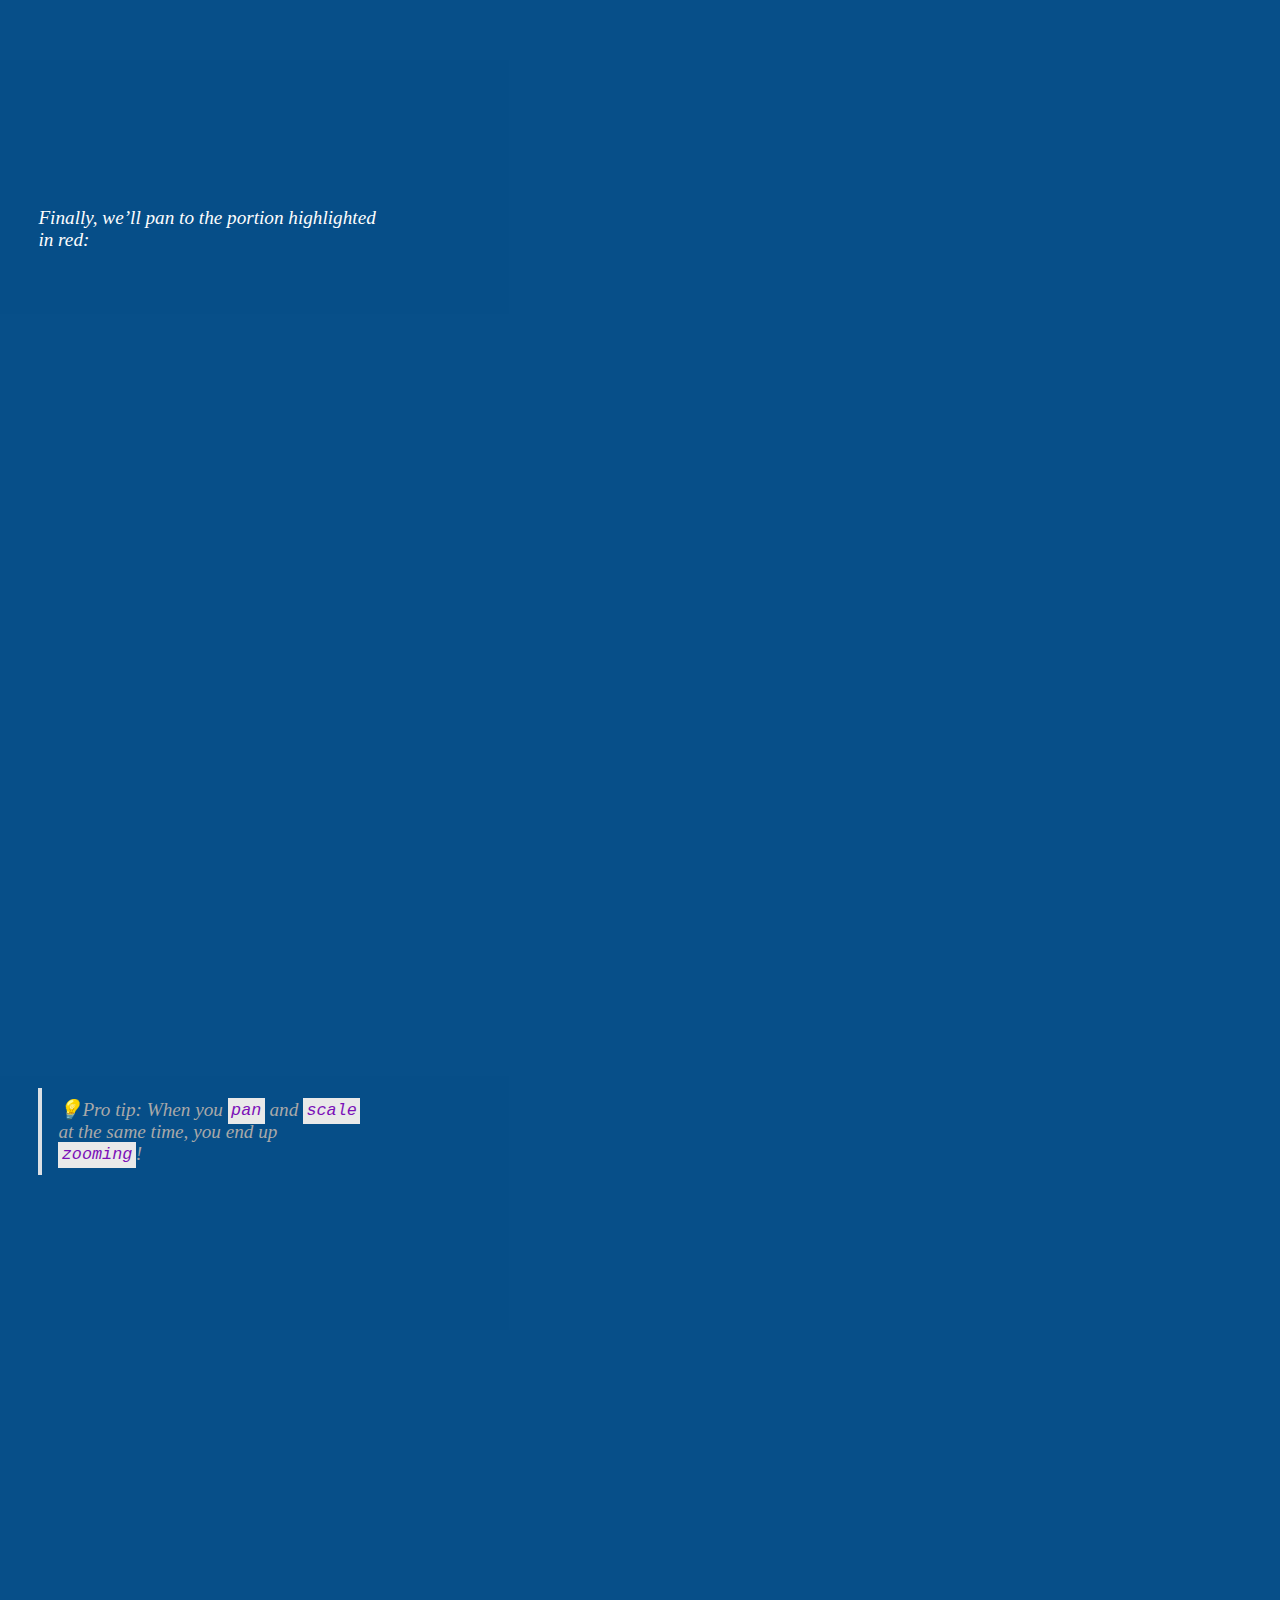
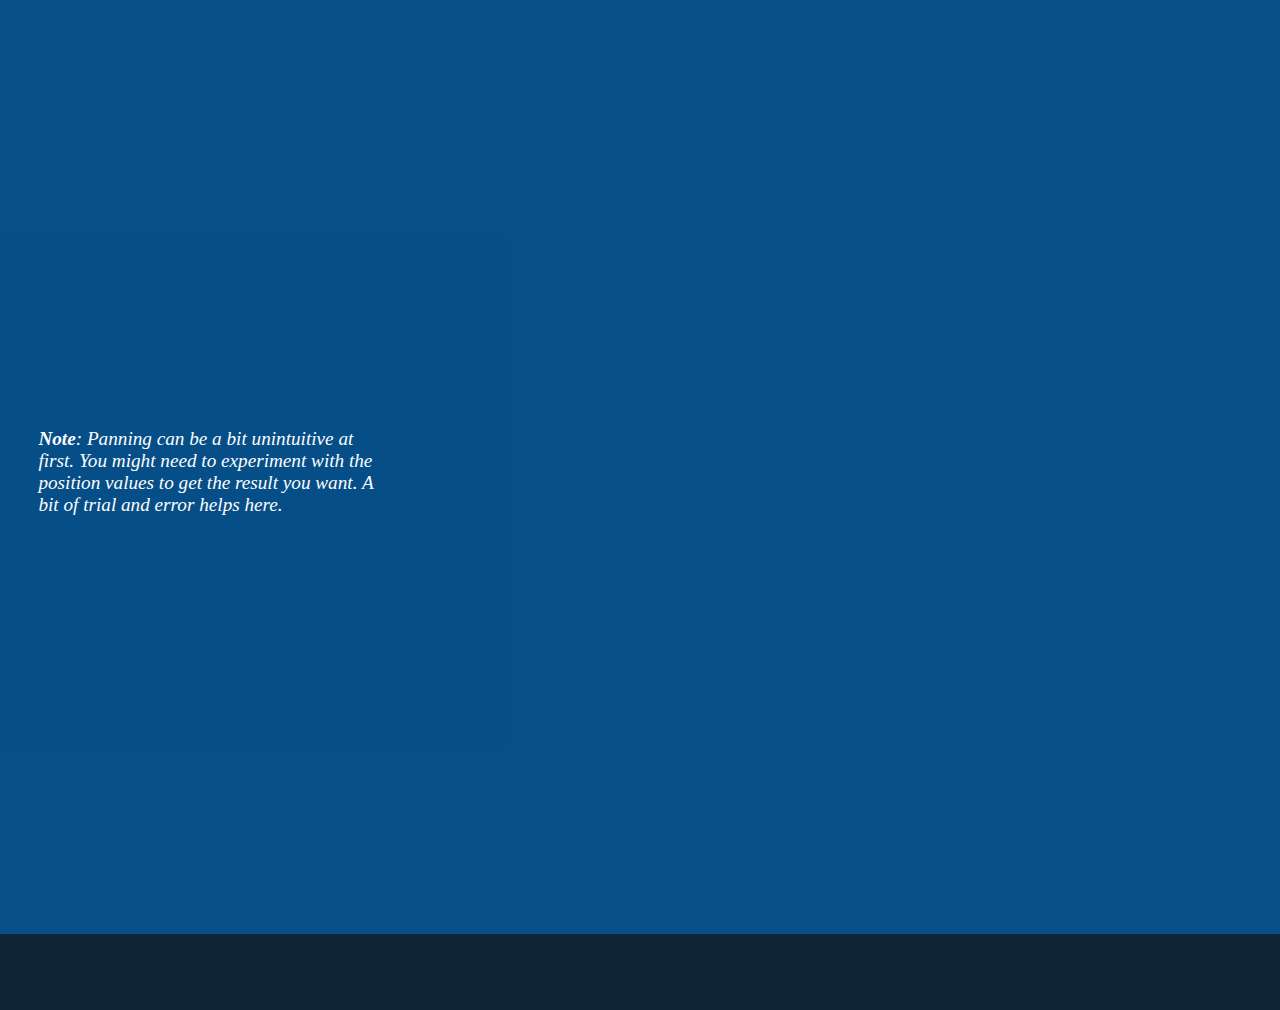
<file: project/my_first_closeread.html>
<!DOCTYPE html>
<html xmlns="http://www.w3.org/1999/xhtml" lang="en" xml:lang="en"><head>

<meta charset="utf-8">
<meta name="generator" content="quarto-1.7.22">

<meta name="viewport" content="width=device-width, initial-scale=1.0, user-scalable=yes">


<title>Understanding Tree Diagrams</title>
<style>
code{white-space: pre-wrap;}
span.smallcaps{font-variant: small-caps;}
div.columns{display: flex; gap: min(4vw, 1.5em);}
div.column{flex: auto; overflow-x: auto;}
div.hanging-indent{margin-left: 1.5em; text-indent: -1.5em;}
ul.task-list{list-style: none;}
ul.task-list li input[type="checkbox"] {
  width: 0.8em;
  margin: 0 0.8em 0.2em -1em; /* quarto-specific, see https://github.com/quarto-dev/quarto-cli/issues/4556 */ 
  vertical-align: middle;
}
</style>


<script src="my_first_closeread_files/libs/clipboard/clipboard.min.js"></script>
<script src="my_first_closeread_files/libs/quarto-html/quarto.js" type="module"></script>
<script src="my_first_closeread_files/libs/quarto-html/tabsets/tabsets.js" type="module"></script>
<script src="my_first_closeread_files/libs/quarto-html/popper.min.js"></script>
<script src="my_first_closeread_files/libs/quarto-html/tippy.umd.min.js"></script>
<script src="my_first_closeread_files/libs/quarto-html/anchor.min.js"></script>
<link href="my_first_closeread_files/libs/quarto-html/tippy.css" rel="stylesheet">
<link href="my_first_closeread_files/libs/quarto-html/quarto-syntax-highlighting-dark-a5cd134f9b40a21b85be3e62cd27a8fe.css" rel="stylesheet" id="quarto-text-highlighting-styles">
<script src="my_first_closeread_files/libs/bootstrap/bootstrap.min.js"></script>
<link href="my_first_closeread_files/libs/bootstrap/bootstrap-icons.css" rel="stylesheet">
<link href="my_first_closeread_files/libs/bootstrap/bootstrap-f5a0b463f19f7363a056390a4f27c051.min.css" rel="stylesheet" append-hash="true" id="quarto-bootstrap" data-mode="dark">
<script src="my_first_closeread_files/libs/quarto-contrib/intersection-observer-polyfill-1.0.0/intersection-observer.js"></script>
<script src="my_first_closeread_files/libs/quarto-contrib/scrollama-3.2.0/scrollama.min.js"></script>
<script src="my_first_closeread_files/libs/quarto-contrib/closeread-0.1.0/closeread.js"></script>
<meta cr-debug-mode="false">
<meta cr-remove-header-space="false">


<link rel="stylesheet" href="_extensions/qmd-lab/closeread/closeread.css">
<link rel="stylesheet" href="style.css">
</head>

<body class="quarto-light">

<div id="quarto-content" class="page-columns page-rows-contents page-layout-full">

<main class="content column-page" id="quarto-document-content">
      <!-- user-provided yaml closeread style options -->
      <style>
        :root {
          --cr-section-background-color: #08508a;
--cr-narrative-overlay-max-width: 60%;
--cr-narrative-text-color-overlay: #08508a;
--cr-narrative-border-radius: 5px;
--cr-narrative-background-color-overlay: #08508a;
        }
      </style>
    

<header id="title-block-header" class="quarto-title-block default">
<div class="quarto-title">
<h1 class="title">Understanding Tree Diagrams</h1>
</div>



<div class="quarto-title-meta column-page">

    
  
    
  </div>
  


</header>


<p>Hello World! Please read my Closeread story below.</p>
<div class="cr-section cr-column-screen sidebar-left">
<div class="narrative-col">
<div class="trigger">
<div class="narrative">
<p>This is a Closeread section</p>
</div>
</div>
<div class="trigger new-trigger" data-focus-on="cr-identifier">
<div class="narrative">
<p>I want my sticky to appear here ➡️</p>
</div>
</div>
<div class="trigger new-trigger" data-focus-on="cr-highlighted">
<div class="narrative">
<p>Below is another block of text we’ll be working with: <!-- @cr-highlighted refers to a block of text defined below with the identifier 'cr-highlighted'. --></p>
</div>
</div>
<div class="trigger new-trigger" data-focus-on="cr-highlighted" data-scale-by="2">
<div class="narrative">
<p>First, let’s scale this block of text by two: </p>
</div>
</div>
<div class="trigger new-trigger" data-focus-on="cr-highlighted" data-highlight="2-3" data-scale-by="2">
<div class="narrative">
<p>Next, we’ll highlight lines 2 and 3 while keeping the same scale: </p>
</div>
</div>
<div class="trigger new-trigger" data-focus-on="cr-image">
<div class="narrative">
<p>Now, let’s bring in an image: </p>
</div>
</div>
<div class="trigger new-trigger" data-focus-on="cr-image" data-scale-by="0.5">
<div class="narrative">
<p>It’s a bit large at first—taking up the full screen. Let’s scale it down: </p>
</div>
</div>
<div class="trigger new-trigger" data-focus-on="cr-image2" data-scale-by="1.5" data-pan-to="-75%,75%">
<div class="narrative">
<p>Finally, we’ll pan to the portion highlighted in red: </p>
</div>
</div>
<div class="trigger">
<div class="narrative">
<blockquote class="blockquote">
<p>💡Pro tip: When you <code>pan</code> and <code>scale</code> at the same time, you end up <code>zooming</code>!</p>
</blockquote>
</div>
</div>
<div class="trigger">
<div class="narrative">
<p><strong>Note</strong>: Panning can be a bit unintuitive at first. You might need to experiment with the position values to get the result you want. A bit of trial and error helps here.</p>
</div>
</div>
</div>
<div class="sticky-col">
<div class="sticky-col-stack">
<div id="cr-identifier" class="sticky">
<p>This block of text is a sticky within the Closeread section!</p>
</div>
<div id="cr-highlighted" class="sticky">
<div class="line-block"><span id="lb1-1">1️⃣ This is the first line.</span><br>
<span id="lb1-2">2️⃣ But this second line.</span><br>
<span id="lb1-3">3️⃣ This is the third line.</span><br>
<span id="lb1-4">4️⃣ And this is the fourth line.</span></div>
</div>
<div id="cr-image" class="sticky">
<p><img src="images/grid.jpg" class="img-fluid"></p>
</div>
<div id="cr-image2" class="sticky">
<p><img src="images/grid-highlighted.jpg" class="img-fluid"></p>
</div>
</div>
</div>
</div>

</main>
<!-- /main column -->
<script id="quarto-html-after-body" type="application/javascript">
  window.document.addEventListener("DOMContentLoaded", function (event) {
    const icon = "";
    const anchorJS = new window.AnchorJS();
    anchorJS.options = {
      placement: 'right',
      icon: icon
    };
    anchorJS.add('.anchored');
    const isCodeAnnotation = (el) => {
      for (const clz of el.classList) {
        if (clz.startsWith('code-annotation-')) {                     
          return true;
        }
      }
      return false;
    }
    const onCopySuccess = function(e) {
      // button target
      const button = e.trigger;
      // don't keep focus
      button.blur();
      // flash "checked"
      button.classList.add('code-copy-button-checked');
      var currentTitle = button.getAttribute("title");
      button.setAttribute("title", "Copied!");
      let tooltip;
      if (window.bootstrap) {
        button.setAttribute("data-bs-toggle", "tooltip");
        button.setAttribute("data-bs-placement", "left");
        button.setAttribute("data-bs-title", "Copied!");
        tooltip = new bootstrap.Tooltip(button, 
          { trigger: "manual", 
            customClass: "code-copy-button-tooltip",
            offset: [0, -8]});
        tooltip.show();    
      }
      setTimeout(function() {
        if (tooltip) {
          tooltip.hide();
          button.removeAttribute("data-bs-title");
          button.removeAttribute("data-bs-toggle");
          button.removeAttribute("data-bs-placement");
        }
        button.setAttribute("title", currentTitle);
        button.classList.remove('code-copy-button-checked');
      }, 1000);
      // clear code selection
      e.clearSelection();
    }
    const getTextToCopy = function(trigger) {
        const codeEl = trigger.previousElementSibling.cloneNode(true);
        for (const childEl of codeEl.children) {
          if (isCodeAnnotation(childEl)) {
            childEl.remove();
          }
        }
        return codeEl.innerText;
    }
    const clipboard = new window.ClipboardJS('.code-copy-button:not([data-in-quarto-modal])', {
      text: getTextToCopy
    });
    clipboard.on('success', onCopySuccess);
    if (window.document.getElementById('quarto-embedded-source-code-modal')) {
      const clipboardModal = new window.ClipboardJS('.code-copy-button[data-in-quarto-modal]', {
        text: getTextToCopy,
        container: window.document.getElementById('quarto-embedded-source-code-modal')
      });
      clipboardModal.on('success', onCopySuccess);
    }
      var localhostRegex = new RegExp(/^(?:http|https):\/\/localhost\:?[0-9]*\//);
      var mailtoRegex = new RegExp(/^mailto:/);
        var filterRegex = new RegExp('/' + window.location.host + '/');
      var isInternal = (href) => {
          return filterRegex.test(href) || localhostRegex.test(href) || mailtoRegex.test(href);
      }
      // Inspect non-navigation links and adorn them if external
     var links = window.document.querySelectorAll('a[href]:not(.nav-link):not(.navbar-brand):not(.toc-action):not(.sidebar-link):not(.sidebar-item-toggle):not(.pagination-link):not(.no-external):not([aria-hidden]):not(.dropdown-item):not(.quarto-navigation-tool):not(.about-link)');
      for (var i=0; i<links.length; i++) {
        const link = links[i];
        if (!isInternal(link.href)) {
          // undo the damage that might have been done by quarto-nav.js in the case of
          // links that we want to consider external
          if (link.dataset.originalHref !== undefined) {
            link.href = link.dataset.originalHref;
          }
        }
      }
    function tippyHover(el, contentFn, onTriggerFn, onUntriggerFn) {
      const config = {
        allowHTML: true,
        maxWidth: 500,
        delay: 100,
        arrow: false,
        appendTo: function(el) {
            return el.parentElement;
        },
        interactive: true,
        interactiveBorder: 10,
        theme: 'quarto',
        placement: 'bottom-start',
      };
      if (contentFn) {
        config.content = contentFn;
      }
      if (onTriggerFn) {
        config.onTrigger = onTriggerFn;
      }
      if (onUntriggerFn) {
        config.onUntrigger = onUntriggerFn;
      }
      window.tippy(el, config); 
    }
    const noterefs = window.document.querySelectorAll('a[role="doc-noteref"]');
    for (var i=0; i<noterefs.length; i++) {
      const ref = noterefs[i];
      tippyHover(ref, function() {
        // use id or data attribute instead here
        let href = ref.getAttribute('data-footnote-href') || ref.getAttribute('href');
        try { href = new URL(href).hash; } catch {}
        const id = href.replace(/^#\/?/, "");
        const note = window.document.getElementById(id);
        if (note) {
          return note.innerHTML;
        } else {
          return "";
        }
      });
    }
    const xrefs = window.document.querySelectorAll('a.quarto-xref');
    const processXRef = (id, note) => {
      // Strip column container classes
      const stripColumnClz = (el) => {
        el.classList.remove("page-full", "page-columns");
        if (el.children) {
          for (const child of el.children) {
            stripColumnClz(child);
          }
        }
      }
      stripColumnClz(note)
      if (id === null || id.startsWith('sec-')) {
        // Special case sections, only their first couple elements
        const container = document.createElement("div");
        if (note.children && note.children.length > 2) {
          container.appendChild(note.children[0].cloneNode(true));
          for (let i = 1; i < note.children.length; i++) {
            const child = note.children[i];
            if (child.tagName === "P" && child.innerText === "") {
              continue;
            } else {
              container.appendChild(child.cloneNode(true));
              break;
            }
          }
          if (window.Quarto?.typesetMath) {
            window.Quarto.typesetMath(container);
          }
          return container.innerHTML
        } else {
          if (window.Quarto?.typesetMath) {
            window.Quarto.typesetMath(note);
          }
          return note.innerHTML;
        }
      } else {
        // Remove any anchor links if they are present
        const anchorLink = note.querySelector('a.anchorjs-link');
        if (anchorLink) {
          anchorLink.remove();
        }
        if (window.Quarto?.typesetMath) {
          window.Quarto.typesetMath(note);
        }
        if (note.classList.contains("callout")) {
          return note.outerHTML;
        } else {
          return note.innerHTML;
        }
      }
    }
    for (var i=0; i<xrefs.length; i++) {
      const xref = xrefs[i];
      tippyHover(xref, undefined, function(instance) {
        instance.disable();
        let url = xref.getAttribute('href');
        let hash = undefined; 
        if (url.startsWith('#')) {
          hash = url;
        } else {
          try { hash = new URL(url).hash; } catch {}
        }
        if (hash) {
          const id = hash.replace(/^#\/?/, "");
          const note = window.document.getElementById(id);
          if (note !== null) {
            try {
              const html = processXRef(id, note.cloneNode(true));
              instance.setContent(html);
            } finally {
              instance.enable();
              instance.show();
            }
          } else {
            // See if we can fetch this
            fetch(url.split('#')[0])
            .then(res => res.text())
            .then(html => {
              const parser = new DOMParser();
              const htmlDoc = parser.parseFromString(html, "text/html");
              const note = htmlDoc.getElementById(id);
              if (note !== null) {
                const html = processXRef(id, note);
                instance.setContent(html);
              } 
            }).finally(() => {
              instance.enable();
              instance.show();
            });
          }
        } else {
          // See if we can fetch a full url (with no hash to target)
          // This is a special case and we should probably do some content thinning / targeting
          fetch(url)
          .then(res => res.text())
          .then(html => {
            const parser = new DOMParser();
            const htmlDoc = parser.parseFromString(html, "text/html");
            const note = htmlDoc.querySelector('main.content');
            if (note !== null) {
              // This should only happen for chapter cross references
              // (since there is no id in the URL)
              // remove the first header
              if (note.children.length > 0 && note.children[0].tagName === "HEADER") {
                note.children[0].remove();
              }
              const html = processXRef(null, note);
              instance.setContent(html);
            } 
          }).finally(() => {
            instance.enable();
            instance.show();
          });
        }
      }, function(instance) {
      });
    }
        let selectedAnnoteEl;
        const selectorForAnnotation = ( cell, annotation) => {
          let cellAttr = 'data-code-cell="' + cell + '"';
          let lineAttr = 'data-code-annotation="' +  annotation + '"';
          const selector = 'span[' + cellAttr + '][' + lineAttr + ']';
          return selector;
        }
        const selectCodeLines = (annoteEl) => {
          const doc = window.document;
          const targetCell = annoteEl.getAttribute("data-target-cell");
          const targetAnnotation = annoteEl.getAttribute("data-target-annotation");
          const annoteSpan = window.document.querySelector(selectorForAnnotation(targetCell, targetAnnotation));
          const lines = annoteSpan.getAttribute("data-code-lines").split(",");
          const lineIds = lines.map((line) => {
            return targetCell + "-" + line;
          })
          let top = null;
          let height = null;
          let parent = null;
          if (lineIds.length > 0) {
              //compute the position of the single el (top and bottom and make a div)
              const el = window.document.getElementById(lineIds[0]);
              top = el.offsetTop;
              height = el.offsetHeight;
              parent = el.parentElement.parentElement;
            if (lineIds.length > 1) {
              const lastEl = window.document.getElementById(lineIds[lineIds.length - 1]);
              const bottom = lastEl.offsetTop + lastEl.offsetHeight;
              height = bottom - top;
            }
            if (top !== null && height !== null && parent !== null) {
              // cook up a div (if necessary) and position it 
              let div = window.document.getElementById("code-annotation-line-highlight");
              if (div === null) {
                div = window.document.createElement("div");
                div.setAttribute("id", "code-annotation-line-highlight");
                div.style.position = 'absolute';
                parent.appendChild(div);
              }
              div.style.top = top - 2 + "px";
              div.style.height = height + 4 + "px";
              div.style.left = 0;
              let gutterDiv = window.document.getElementById("code-annotation-line-highlight-gutter");
              if (gutterDiv === null) {
                gutterDiv = window.document.createElement("div");
                gutterDiv.setAttribute("id", "code-annotation-line-highlight-gutter");
                gutterDiv.style.position = 'absolute';
                const codeCell = window.document.getElementById(targetCell);
                const gutter = codeCell.querySelector('.code-annotation-gutter');
                gutter.appendChild(gutterDiv);
              }
              gutterDiv.style.top = top - 2 + "px";
              gutterDiv.style.height = height + 4 + "px";
            }
            selectedAnnoteEl = annoteEl;
          }
        };
        const unselectCodeLines = () => {
          const elementsIds = ["code-annotation-line-highlight", "code-annotation-line-highlight-gutter"];
          elementsIds.forEach((elId) => {
            const div = window.document.getElementById(elId);
            if (div) {
              div.remove();
            }
          });
          selectedAnnoteEl = undefined;
        };
          // Handle positioning of the toggle
      window.addEventListener(
        "resize",
        throttle(() => {
          elRect = undefined;
          if (selectedAnnoteEl) {
            selectCodeLines(selectedAnnoteEl);
          }
        }, 10)
      );
      function throttle(fn, ms) {
      let throttle = false;
      let timer;
        return (...args) => {
          if(!throttle) { // first call gets through
              fn.apply(this, args);
              throttle = true;
          } else { // all the others get throttled
              if(timer) clearTimeout(timer); // cancel #2
              timer = setTimeout(() => {
                fn.apply(this, args);
                timer = throttle = false;
              }, ms);
          }
        };
      }
        // Attach click handler to the DT
        const annoteDls = window.document.querySelectorAll('dt[data-target-cell]');
        for (const annoteDlNode of annoteDls) {
          annoteDlNode.addEventListener('click', (event) => {
            const clickedEl = event.target;
            if (clickedEl !== selectedAnnoteEl) {
              unselectCodeLines();
              const activeEl = window.document.querySelector('dt[data-target-cell].code-annotation-active');
              if (activeEl) {
                activeEl.classList.remove('code-annotation-active');
              }
              selectCodeLines(clickedEl);
              clickedEl.classList.add('code-annotation-active');
            } else {
              // Unselect the line
              unselectCodeLines();
              clickedEl.classList.remove('code-annotation-active');
            }
          });
        }
    const findCites = (el) => {
      const parentEl = el.parentElement;
      if (parentEl) {
        const cites = parentEl.dataset.cites;
        if (cites) {
          return {
            el,
            cites: cites.split(' ')
          };
        } else {
          return findCites(el.parentElement)
        }
      } else {
        return undefined;
      }
    };
    var bibliorefs = window.document.querySelectorAll('a[role="doc-biblioref"]');
    for (var i=0; i<bibliorefs.length; i++) {
      const ref = bibliorefs[i];
      const citeInfo = findCites(ref);
      if (citeInfo) {
        tippyHover(citeInfo.el, function() {
          var popup = window.document.createElement('div');
          citeInfo.cites.forEach(function(cite) {
            var citeDiv = window.document.createElement('div');
            citeDiv.classList.add('hanging-indent');
            citeDiv.classList.add('csl-entry');
            var biblioDiv = window.document.getElementById('ref-' + cite);
            if (biblioDiv) {
              citeDiv.innerHTML = biblioDiv.innerHTML;
            }
            popup.appendChild(citeDiv);
          });
          return popup.innerHTML;
        });
      }
    }
  });
  </script>
</div> <!-- /content -->




</body></html>
</file>
<file: project/index_files/libs/quarto-html/tippy.css>
.tippy-box[data-animation=fade][data-state=hidden]{opacity:0}[data-tippy-root]{max-width:calc(100vw - 10px)}.tippy-box{position:relative;background-color:#333;color:#fff;border-radius:4px;font-size:14px;line-height:1.4;white-space:normal;outline:0;transition-property:transform,visibility,opacity}.tippy-box[data-placement^=top]>.tippy-arrow{bottom:0}.tippy-box[data-placement^=top]>.tippy-arrow:before{bottom:-7px;left:0;border-width:8px 8px 0;border-top-color:initial;transform-origin:center top}.tippy-box[data-placement^=bottom]>.tippy-arrow{top:0}.tippy-box[data-placement^=bottom]>.tippy-arrow:before{top:-7px;left:0;border-width:0 8px 8px;border-bottom-color:initial;transform-origin:center bottom}.tippy-box[data-placement^=left]>.tippy-arrow{right:0}.tippy-box[data-placement^=left]>.tippy-arrow:before{border-width:8px 0 8px 8px;border-left-color:initial;right:-7px;transform-origin:center left}.tippy-box[data-placement^=right]>.tippy-arrow{left:0}.tippy-box[data-placement^=right]>.tippy-arrow:before{left:-7px;border-width:8px 8px 8px 0;border-right-color:initial;transform-origin:center right}.tippy-box[data-inertia][data-state=visible]{transition-timing-function:cubic-bezier(.54,1.5,.38,1.11)}.tippy-arrow{width:16px;height:16px;color:#333}.tippy-arrow:before{content:"";position:absolute;border-color:transparent;border-style:solid}.tippy-content{position:relative;padding:5px 9px;z-index:1}
</file>
<file: project/index_files/libs/quarto-html/quarto-syntax-highlighting-dark-a5cd134f9b40a21b85be3e62cd27a8fe.css>
/* quarto syntax highlight colors */
:root {
  --quarto-hl-al-color: #f07178;
  --quarto-hl-an-color: #d4d0ab;
  --quarto-hl-at-color: #00e0e0;
  --quarto-hl-bn-color: #d4d0ab;
  --quarto-hl-bu-color: #abe338;
  --quarto-hl-ch-color: #abe338;
  --quarto-hl-co-color: #f8f8f2;
  --quarto-hl-cv-color: #ffd700;
  --quarto-hl-cn-color: #ffd700;
  --quarto-hl-cf-color: #ffa07a;
  --quarto-hl-dt-color: #ffa07a;
  --quarto-hl-dv-color: #d4d0ab;
  --quarto-hl-do-color: #f8f8f2;
  --quarto-hl-er-color: #f07178;
  --quarto-hl-ex-color: #00e0e0;
  --quarto-hl-fl-color: #d4d0ab;
  --quarto-hl-fu-color: #ffa07a;
  --quarto-hl-im-color: #abe338;
  --quarto-hl-in-color: #d4d0ab;
  --quarto-hl-kw-color: #ffa07a;
  --quarto-hl-op-color: #ffa07a;
  --quarto-hl-ot-color: #00e0e0;
  --quarto-hl-pp-color: #dcc6e0;
  --quarto-hl-re-color: #00e0e0;
  --quarto-hl-sc-color: #abe338;
  --quarto-hl-ss-color: #abe338;
  --quarto-hl-st-color: #abe338;
  --quarto-hl-va-color: #00e0e0;
  --quarto-hl-vs-color: #abe338;
  --quarto-hl-wa-color: #dcc6e0;
}

/* other quarto variables */
:root {
  --quarto-font-monospace: SFMono-Regular, Menlo, Monaco, Consolas, "Liberation Mono", "Courier New", monospace;
}

code span.al {
  background-color: #2a0f15;
  font-weight: bold;
  color: #f07178;
}

code span.an {
  color: #d4d0ab;
}

code span.at {
  color: #00e0e0;
}

code span.bn {
  color: #d4d0ab;
}

code span.bu {
  color: #abe338;
}

code span.ch {
  color: #abe338;
}

code span.co {
  font-style: italic;
  color: #f8f8f2;
}

code span.cv {
  color: #ffd700;
}

code span.cn {
  color: #ffd700;
}

code span.cf {
  font-weight: bold;
  color: #ffa07a;
}

code span.dt {
  color: #ffa07a;
}

code span.dv {
  color: #d4d0ab;
}

code span.do {
  color: #f8f8f2;
}

code span.er {
  color: #f07178;
  text-decoration: underline;
}

code span.ex {
  font-weight: bold;
  color: #00e0e0;
}

code span.fl {
  color: #d4d0ab;
}

code span.fu {
  color: #ffa07a;
}

code span.im {
  color: #abe338;
}

code span.in {
  color: #d4d0ab;
}

code span.kw {
  font-weight: bold;
  color: #ffa07a;
}

pre > code.sourceCode > span {
  color: #f8f8f2;
}

code span {
  color: #f8f8f2;
}

code.sourceCode > span {
  color: #f8f8f2;
}

div.sourceCode,
div.sourceCode pre.sourceCode {
  color: #f8f8f2;
}

code span.op {
  color: #ffa07a;
}

code span.ot {
  color: #00e0e0;
}

code span.pp {
  color: #dcc6e0;
}

code span.re {
  background-color: #f8f8f2;
  color: #00e0e0;
}

code span.sc {
  color: #abe338;
}

code span.ss {
  color: #abe338;
}

code span.st {
  color: #abe338;
}

code span.va {
  color: #00e0e0;
}

code span.vs {
  color: #abe338;
}

code span.wa {
  color: #dcc6e0;
}

.prevent-inlining {
  content: "</";
}

/*# sourceMappingURL=2cc4f55da3af61763ec049abb1790f1e.css.map */
</file>
<file: project/_extensions/qmd-lab/closeread/closeread.css>
/*-- scss:defaults --*/
/*-- scss:rules --*/
/* global layout styles */
/* helpful for docs with no header space
.cr-section .narrative-col > *:first-child {
  padding-block-start: 10svh !important;
}
*/
.cr-section {
  display: grid;
  grid-template-rows: 1fr;
  background-color: var(--cr-section-background-color);
}
.cr-section.cr-column-screen {
  grid-column: screen-start/screen-end !important;
  z-index: 998;
  opacity: 0.999;
}
.cr-section .narrative-col {
  grid-row: 1;
  font-family: var(--cr-narrative-font-family);
  font-size: var(--cr-narrative-font-size);
}
.cr-section .narrative-col .trigger {
  padding-block: 45svh;
  padding-inline: 24px;
}
.cr-section .narrative-col .trigger .narrative {
  padding: 0.7em 0.75em;
}
.cr-section .narrative-col .trigger .narrative > p {
  margin-bottom: 0;
}
.cr-section .narrative-col .trigger:has(.cr-spacer) {
  visibility: hidden;
  padding-block: 0;
}
.cr-section .sticky-col {
  grid-row: 1;
}
.cr-section .sticky-col .sticky-col-stack {
  display: grid;
  height: 100dvh;
  position: sticky;
  overflow: hidden;
  top: 0;
}
.cr-section .sticky-col .sticky-col-stack .sticky {
  grid-area: 1/1;
  margin: auto;
  opacity: 0;
  transition: opacity linear 0.5s, color 0.7s linear, transform 1s ease-in-out, transform-origin 1s ease-in-out;
}
.cr-section .sticky-col .sticky-col-stack .sticky:has(.line-block) {
  font-family: var(--cr-poem-font-family);
  transition: transform 0.8s ease-in-out;
}
.cr-section .sticky-col .sticky-col-stack .sticky:has(.line-block) {
  font-family: var(--cr-poem-font-family);
  transition: transform 0.8s ease-in-out, font-size 0.8s ease-in-out;
}
.cr-section .sticky-col .sticky-col-stack div.sourceCode {
  background-color: rgb(233, 236, 239);
}
.cr-section .sticky-col .sticky-col-stack .cr-active {
  opacity: 1;
}
.cr-section .sticky-col .sticky-col-stack .cr-active.cr-hl-within .sourceCode span[id^=cb] {
  opacity: 0.3;
  transition: opacity linear 0.3s;
}
.cr-section .sticky-col .sticky-col-stack .cr-active.cr-hl-within .sourceCode span[id^=cb].cr-hl {
  opacity: 1;
  transition: opacity linear 0.3s;
}
.cr-section .sticky-col .sticky-col-stack .cr-active.cr-hl-within div.line-block span[id^=lb] {
  color: rgba(0, 0, 0, 0.4);
  transition: color 0.7s linear;
}
.cr-section .sticky-col .sticky-col-stack .cr-active.cr-hl-within div.line-block span[id^=lb].cr-hl {
  color: rgb(0, 0, 0);
  transition: color 0.7s linear;
}
.cr-section .sticky-col .sticky-col-stack .cr-active.cr-hl-within div.line-block span[id^=lb] span.cr-hl {
  color: rgb(0, 0, 0);
  transition: color 0.7s linear;
}

/* mobile sizing (bootstrap: xs) is always overlay-center */
@media (max-width: 575.98px) {
  .cr-section.sidebar-left,
  .cr-section.sidebar-right,
  .cr-section.overlay-left,
  .cr-section.overlay-right,
  .cr-section.overlay-center {
    grid-template-columns: 1fr;
  }
  .cr-section.sidebar-left .narrative-col,
  .cr-section.sidebar-right .narrative-col,
  .cr-section.overlay-left .narrative-col,
  .cr-section.overlay-right .narrative-col,
  .cr-section.overlay-center .narrative-col {
    grid-column: 1;
    z-index: 1;
    margin-inline: auto;
    background-color: transparent;
  }
  .cr-section.sidebar-left .narrative-col .narrative,
  .cr-section.sidebar-right .narrative-col .narrative,
  .cr-section.overlay-left .narrative-col .narrative,
  .cr-section.overlay-right .narrative-col .narrative,
  .cr-section.overlay-center .narrative-col .narrative {
    background-color: var(--cr-narrative-background-color-overlay);
    color: var(--cr-narrative-text-color-overlay);
    padding: 0.3em 0.5em;
    border-radius: var(--cr-narrative-border-radius);
  }
  .cr-section.sidebar-left .sticky-col,
  .cr-section.sidebar-right .sticky-col,
  .cr-section.overlay-left .sticky-col,
  .cr-section.overlay-right .sticky-col,
  .cr-section.overlay-center .sticky-col {
    grid-column: 1;
  }
}
.overlay-left,
.overlay-center,
.overlay-right {
  grid-template-columns: 1fr;
}
.overlay-left .narrative-col,
.overlay-center .narrative-col,
.overlay-right .narrative-col {
  grid-column: 1;
  z-index: 1;
  transition: opacity 0.5s ease-in-out;
  max-width: var(--cr-narrative-overlay-max-width);
  min-width: var(--cr-narrative-overlay-min-width);
}
.overlay-left .narrative-col .narrative,
.overlay-center .narrative-col .narrative,
.overlay-right .narrative-col .narrative {
  background-color: var(--cr-narrative-background-color-overlay);
  color: var(--cr-narrative-text-color-overlay);
  border-radius: var(--cr-narrative-border-radius);
}
.overlay-left .sticky-col,
.overlay-center .sticky-col,
.overlay-right .sticky-col {
  grid-column: 1;
}

.overlay-left .narrative-col {
  justify-self: start;
  margin-left: var(--cr-narrative-outer-margin);
}

.overlay-center .narrative-col {
  justify-self: center;
}

.overlay-right .narrative-col {
  justify-self: end;
  margin-right: var(--cr-narrative-outer-margin);
}

.sidebar-left {
  grid-template-columns: var(--cr-narrative-sidebar-width) 2fr;
}
.sidebar-left .narrative-col {
  grid-column: 1;
  margin-inline: 0;
  background-color: var(--cr-narrative-background-color-sidebar);
}
.sidebar-left .narrative-col .narrative {
  padding: 0 0.75em;
  color: var(--cr-narrative-text-color-sidebar);
}
.sidebar-left .sticky-col {
  grid-column: 2;
}

.sidebar-right {
  grid-template-columns: 2fr var(--cr-narrative-sidebar-width);
}
.sidebar-right .narrative-col {
  grid-column: 2;
  margin-inline: 0;
  background-color: var(--cr-narrative-background-color-sidebar);
}
.sidebar-right .narrative-col .narrative {
  padding: 0 0.75em;
  color: var(--cr-narrative-text-color-sidebar);
}
.sidebar-right .sticky-col {
  grid-column: 1;
}

.presentation-mode.overlay-left,
.presentation-mode.overlay-center,
.presentation-mode.overlay-right,
.presentation-mode.sidebar-left,
.presentation-mode.sidebar-right {
  grid-template-columns: 1fr !important;
}
.presentation-mode.overlay-left .narrative-col,
.presentation-mode.overlay-center .narrative-col,
.presentation-mode.overlay-right .narrative-col,
.presentation-mode.sidebar-left .narrative-col,
.presentation-mode.sidebar-right .narrative-col {
  grid-column: 1 !important;
  z-index: 1 !important;
  margin-inline: 30% !important;
  opacity: 0 !important;
  transition: opacity 0.5s ease-in-out;
}
.presentation-mode.overlay-left .sticky-col,
.presentation-mode.overlay-center .sticky-col,
.presentation-mode.overlay-right .sticky-col,
.presentation-mode.sidebar-left .sticky-col,
.presentation-mode.sidebar-right .sticky-col {
  grid-column: 1 !important;
}

/* debug styles */
body.cr-debug .cr-poem {
  background-color: rgba(255, 255, 0, 0.6);
  border: 1px solid orange;
}
body.cr-debug .sticky {
  opacity: 0.8;
}
body.cr-debug .narrative-col .trigger {
  background: rgba(0, 208, 255, 0.5);
  border: 1px solid orange;
  border-radius: var(--cr-narrative-border-radius);
}
body.cr-debug .narrative-col .trigger.new-trigger {
  background: lightgreen;
}

/* remove header option */
body.cr-removeheaderspace #quarto-content main#quarto-document-content {
  padding-top: 0;
  margin-top: 0;
}
body.cr-removeheaderspace #quarto-content main#quarto-document-content .quarto-title-block {
  display: none;
}

/* configurable style variables. use bootstrap variables where possible */
:root {
  --cr-narrative-background-color-overlay: #708090e1;
  --cr-narrative-text-color-overlay: white;
  --cr-narrative-background-color-sidebar: transparent;
  --cr-narrative-text-color-sidebar: black;
  --cr-narrative-border-radius: 1em;
  --cr-narrative-overlay-max-width: 527.98px;
  --cr-narrative-overlay-min-width: none;
  --cr-narrative-outer-margin: 5%;
  --cr-narrative-font-family: var(--bs-body-font-family);
  --cr-narrative-font-size: 1.15rem;
  --cr-poem-font-family: Iowan Old Style, Apple Garamond, Baskerville, Times New Roman, Droid Serif, Times, Source Serif Pro, serif, Apple Color Emoji, Segoe UI Emoji, Segoe UI Symbol;
  --cr-narrative-sidebar-width: 1fr;
  --cr-section-background-color: lightgrey;
}

/*# sourceMappingURL=closeread.css.map */
</file>
<file: project/style.css>
.narrative{
    color: #ffffff !important;
    font: italic 1.2rem "Fira Sans", serif;
    background-color: "#08508a" !important;
}
</file>
<file: project/my_first_closeread_files/libs/quarto-html/tippy.css>
.tippy-box[data-animation=fade][data-state=hidden]{opacity:0}[data-tippy-root]{max-width:calc(100vw - 10px)}.tippy-box{position:relative;background-color:#333;color:#fff;border-radius:4px;font-size:14px;line-height:1.4;white-space:normal;outline:0;transition-property:transform,visibility,opacity}.tippy-box[data-placement^=top]>.tippy-arrow{bottom:0}.tippy-box[data-placement^=top]>.tippy-arrow:before{bottom:-7px;left:0;border-width:8px 8px 0;border-top-color:initial;transform-origin:center top}.tippy-box[data-placement^=bottom]>.tippy-arrow{top:0}.tippy-box[data-placement^=bottom]>.tippy-arrow:before{top:-7px;left:0;border-width:0 8px 8px;border-bottom-color:initial;transform-origin:center bottom}.tippy-box[data-placement^=left]>.tippy-arrow{right:0}.tippy-box[data-placement^=left]>.tippy-arrow:before{border-width:8px 0 8px 8px;border-left-color:initial;right:-7px;transform-origin:center left}.tippy-box[data-placement^=right]>.tippy-arrow{left:0}.tippy-box[data-placement^=right]>.tippy-arrow:before{left:-7px;border-width:8px 8px 8px 0;border-right-color:initial;transform-origin:center right}.tippy-box[data-inertia][data-state=visible]{transition-timing-function:cubic-bezier(.54,1.5,.38,1.11)}.tippy-arrow{width:16px;height:16px;color:#333}.tippy-arrow:before{content:"";position:absolute;border-color:transparent;border-style:solid}.tippy-content{position:relative;padding:5px 9px;z-index:1}
</file>
<file: project/my_first_closeread_files/libs/quarto-html/quarto-syntax-highlighting-dark-a5cd134f9b40a21b85be3e62cd27a8fe.css>
/* quarto syntax highlight colors */
:root {
  --quarto-hl-al-color: #f07178;
  --quarto-hl-an-color: #d4d0ab;
  --quarto-hl-at-color: #00e0e0;
  --quarto-hl-bn-color: #d4d0ab;
  --quarto-hl-bu-color: #abe338;
  --quarto-hl-ch-color: #abe338;
  --quarto-hl-co-color: #f8f8f2;
  --quarto-hl-cv-color: #ffd700;
  --quarto-hl-cn-color: #ffd700;
  --quarto-hl-cf-color: #ffa07a;
  --quarto-hl-dt-color: #ffa07a;
  --quarto-hl-dv-color: #d4d0ab;
  --quarto-hl-do-color: #f8f8f2;
  --quarto-hl-er-color: #f07178;
  --quarto-hl-ex-color: #00e0e0;
  --quarto-hl-fl-color: #d4d0ab;
  --quarto-hl-fu-color: #ffa07a;
  --quarto-hl-im-color: #abe338;
  --quarto-hl-in-color: #d4d0ab;
  --quarto-hl-kw-color: #ffa07a;
  --quarto-hl-op-color: #ffa07a;
  --quarto-hl-ot-color: #00e0e0;
  --quarto-hl-pp-color: #dcc6e0;
  --quarto-hl-re-color: #00e0e0;
  --quarto-hl-sc-color: #abe338;
  --quarto-hl-ss-color: #abe338;
  --quarto-hl-st-color: #abe338;
  --quarto-hl-va-color: #00e0e0;
  --quarto-hl-vs-color: #abe338;
  --quarto-hl-wa-color: #dcc6e0;
}

/* other quarto variables */
:root {
  --quarto-font-monospace: SFMono-Regular, Menlo, Monaco, Consolas, "Liberation Mono", "Courier New", monospace;
}

code span.al {
  background-color: #2a0f15;
  font-weight: bold;
  color: #f07178;
}

code span.an {
  color: #d4d0ab;
}

code span.at {
  color: #00e0e0;
}

code span.bn {
  color: #d4d0ab;
}

code span.bu {
  color: #abe338;
}

code span.ch {
  color: #abe338;
}

code span.co {
  font-style: italic;
  color: #f8f8f2;
}

code span.cv {
  color: #ffd700;
}

code span.cn {
  color: #ffd700;
}

code span.cf {
  font-weight: bold;
  color: #ffa07a;
}

code span.dt {
  color: #ffa07a;
}

code span.dv {
  color: #d4d0ab;
}

code span.do {
  color: #f8f8f2;
}

code span.er {
  color: #f07178;
  text-decoration: underline;
}

code span.ex {
  font-weight: bold;
  color: #00e0e0;
}

code span.fl {
  color: #d4d0ab;
}

code span.fu {
  color: #ffa07a;
}

code span.im {
  color: #abe338;
}

code span.in {
  color: #d4d0ab;
}

code span.kw {
  font-weight: bold;
  color: #ffa07a;
}

pre > code.sourceCode > span {
  color: #f8f8f2;
}

code span {
  color: #f8f8f2;
}

code.sourceCode > span {
  color: #f8f8f2;
}

div.sourceCode,
div.sourceCode pre.sourceCode {
  color: #f8f8f2;
}

code span.op {
  color: #ffa07a;
}

code span.ot {
  color: #00e0e0;
}

code span.pp {
  color: #dcc6e0;
}

code span.re {
  background-color: #f8f8f2;
  color: #00e0e0;
}

code span.sc {
  color: #abe338;
}

code span.ss {
  color: #abe338;
}

code span.st {
  color: #abe338;
}

code span.va {
  color: #00e0e0;
}

code span.vs {
  color: #abe338;
}

code span.wa {
  color: #dcc6e0;
}

.prevent-inlining {
  content: "</";
}

/*# sourceMappingURL=2cc4f55da3af61763ec049abb1790f1e.css.map */
</file>
